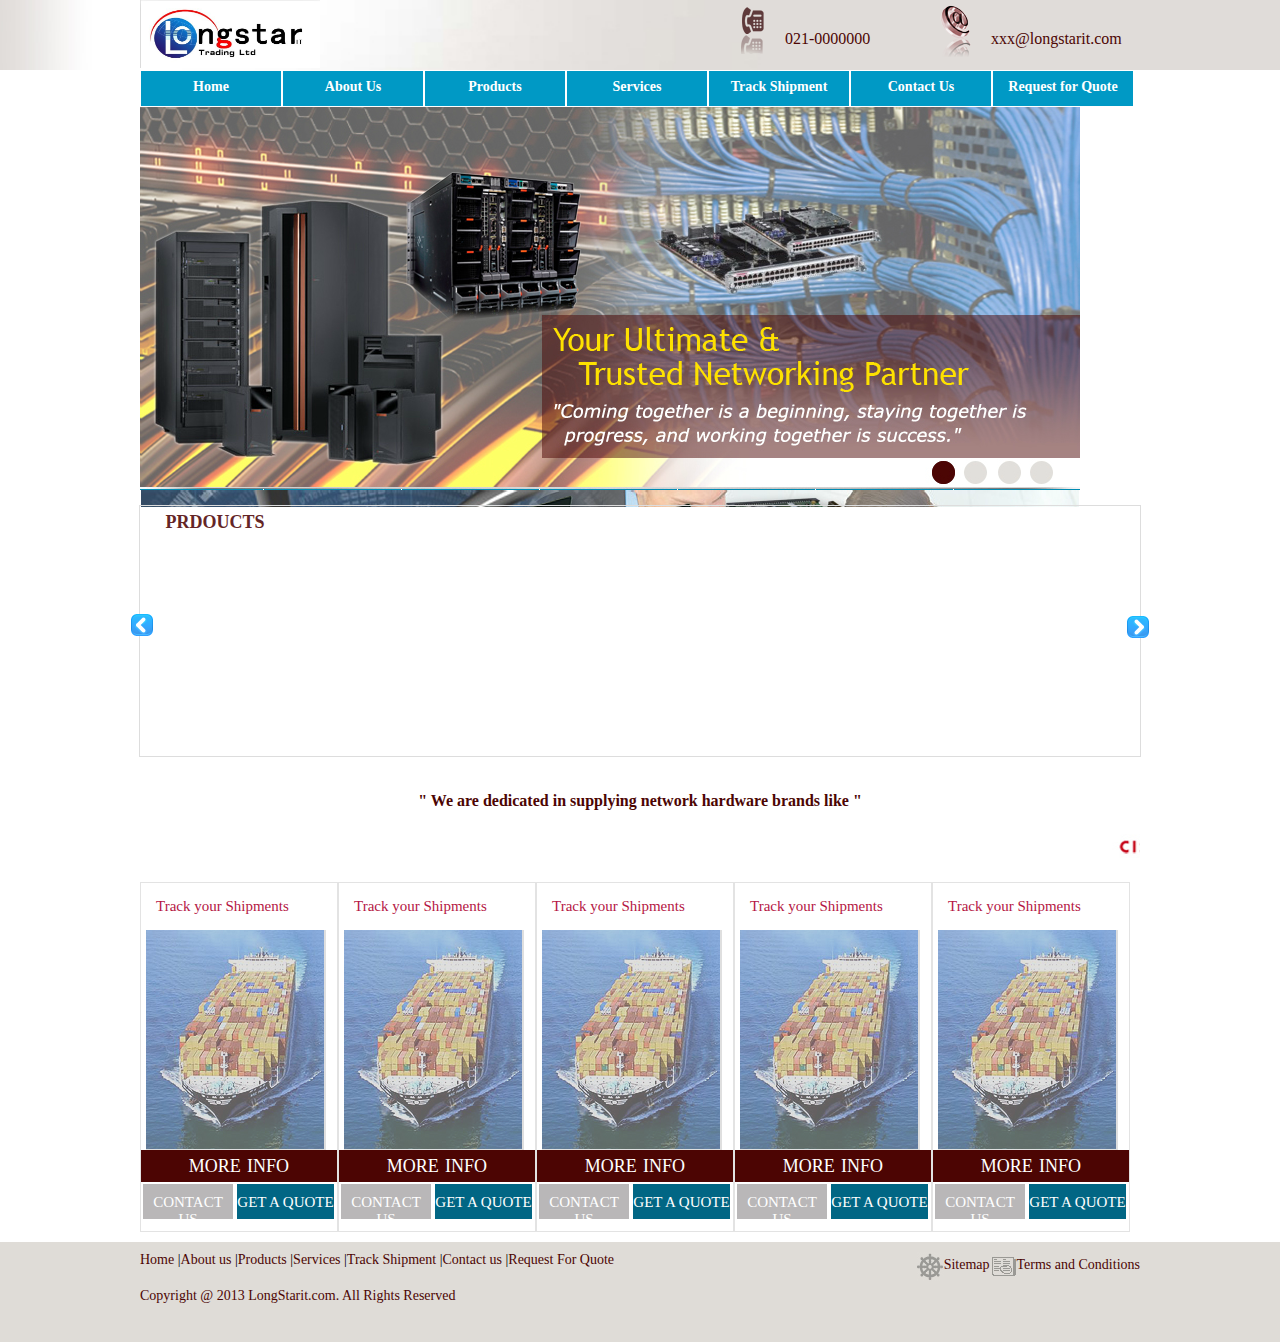
<file: 其它/longstarit/index.html>
<!DOCTYPE html PUBLIC "-//W3C//DTD XHTML 1.0 Transitional//EN" "http://www.w3.org/TR/xhtml1/DTD/xhtml1-transitional.dtd">
<html>
<head>
	<title>LongStarit</title>
	<script type="text/javascript" src="http://www.jsfoot.com/skin/js/jquery.1.4.2-min.js">
	</script>
	<script src="http://www.update8.com/js_img/4-14/images/jquery.iFadeSldie.pack.js">//ѹ�����ļ�
	</script>
	<script type="text/javascript" src="js/product.js"></script>
	<script type="text/javascript" src="js/show_image.js"></script>

	<link rel="stylesheet" type="text/css" href="index.css"/>

</head>
<body >
	<!--top�������-->
	<div class="top">
		<div class="top_midlle">
			<!--top����-logo���-->
			<div class="logo">
				<img src="image/logo.jpg"></img>
			</div>
			<!--top����-email���-->
			<div class="email">
				<img src="image/ico-email.png"></img>
				<span class="email_name">
					<a href="mailto:xxx@longstarit.com" >xxx@longstarit.com</a>
				</span>
			</div>
			<!--top����-moblie���-->
			<div class="moblie"">
				<img src="image/ico-mobile.png"></img>
				<span>
					021-0000000
				</span>
			</div>
		</div>
	</div>
	<!--�����������-->
	<div class="title">
		<ul>
			<li><a href="#">Home</a></li>
			<li><a href="company-profile.html">About Us</a>
				<ul>
                  <li><a href="company-profile.html">Company Profile- An Overview</a></li>
                  <li><a href="why-lnv.html">Why choose LNV? </a></li>
                  <li><a href="partners.html">Our Partners </a></li>
                </ul>
			</li>
			<li><a href="products.html">Products</a>
				 <ul>
                      <li><a href="products.html#aironet1250">Aironet 1250</a></li>
                      <li><a href="products.html#Aironet1550">Aironet 1550</a></li>
                      <li><a href="products.html#GBASE10">Cisco 10GBASE X2 Modules</a></li>
                      <li><a href="products.html#ASR9000">Cisco ASR 9000 Series</a></li>
                      <li><a href="products.html#Catalyst3560">Cisco Catalyst 3560 Series</a></li>
                      <li><a href="products.html#Catalyst3750">&Cisco Catalyst 3750 Series</a></li>
                      <li><a href="products.html#GLC-SX-MM">Cisco GLC-SX-MM</a></li>
                      <li><a href="products.html#Station7936">Cisco Unified IP Conference Station</a></li>
                      <li><a href="products.html#HWIC">HWIC-2FE</a></li>
                      <li><a href="products.html#KVM">KVM SWITCH</a></li>
                      <li><a href="products.html#SPA">SPA Cards</a></li>
                    </ul>
			</li>
			<li><a href="services.html">Services</a>
				<ul>
                      <li><a href="services.html#Hardware">Hardware Networking</a></li>
                      <li><a href="services.html#Infrastructure">Infrastructure Solutions</a></li>
                      <li><a href="services.html#Concept">Concept</a></li>
                      <li><a href="services.html#IT">IT Effectiveness</a></li>
                 </ul>

			</li>
			<li><a href="track-shipment.html">Track Shipment</a>	
			</li>
			<li><a href="contact.html">Contact Us</a>
				<ul>
					<li><a href="contact.html">Registered Office and Billing Address</a></li>
					<li><a href="rma.html">Return Merchandise Authorization</a></li>
					<li><a href="credit-app.html">Credit Application Form</a></li>
                </ul>
			</li>
			<li><a href="request-quote.html">Request for Quote</a></li>  
		</ul>	
	</div>
	<!--��Ʒչʾ���-->
	<div class="show">
		<div class="show_image">
		 <img src="image/show.png"></img>
		 <img src="image/show2.png"></img>
		 <img src="image/show3.png"></img>
		 <img src="image/show.png"></img>
		 <div class="show_image_num">
		 </div>
		</div>
		<div class="show_context">
		<!--ͼƬ����/����ͼƬ--> 
		</div>
	</div>
	<div class="prdoucts">
		<div class="products_name">
			prdoucts
		</div>
		<div id="previous"><img src="image/left.png"/></div>
			<div id="product">
				<div class="image_each">
					<a href="products.html" > <img src="image/aironet1250.jpg" width="178" height="212" border="0" /></a>
				</div>
				<div class="image_each">
					<a href="products.html" > <img src="image/aironet1250.jpg" width="178" height="212" border="0" /></a>
				</div>
				<div class="image_each">
					<a href="products.html" > <img src="image/aironet1250.jpg" width="178" height="212" border="0" /></a>
				</div>
				<div class="image_each">
					<a href="products.html" > <img src="image/aironet1250.jpg" width="178" height="212" border="0" /></a>
				</div>
				<div class="image_each">
					<a href="products.html" > <img src="image/aironet1250.jpg" width="178" height="212" border="0" /></a>
				</div>
				<div class="image_each">
					<a href="products.html" > <img src="image/aironet1250.jpg" width="178" height="212" border="0" /></a>
				</div>
				<div class="image_each">
					<a href="products.html" > <img src="image/aironet1250.jpg" width="178" height="212" border="0" /></a>
				</div>
				<div class="image_each">
					<a href="products.html" > <img src="image/aironet1250.jpg" width="178" height="212" border="0" /></a>
				</div>
				<div class="image_each">
					<a href="products.html" > <img src="image/aironet1250.jpg" width="178" height="212" border="0" /></a>
				</div>
				<div class="image_each">
					<a href="products.html" > <img src="image/aironet1250.jpg" width="178" height="212" border="0" /></a>
				</div>
				<div class="image_each">
					<a href="products.html" > <img src="image/aironet1250.jpg" width="178" height="212" border="0" /></a>
				</div>
			</div>
		<div id="next"><img src="image/right.png"/></div>
	</div>
	<!--������ʾ���-->
	<div class="font-show">
	" We are dedicated in supplying network hardware brands like "
	</div>
	<!--�����̼�logo���-->
    <div class="marquee_logs">
		<marquee behavior="alternate">
              <img src="image/logos.jpg"/>
		</marquee>
	</div>
	<!--�������-->
	<div class="services">
		<div class="service">
			<!--����-�������-->
			<div class="service_name">
			Track your Shipments
			</div>
			<!--����-ͼƬ���-->
			<div class="service_img">
				<img src="image/track-ship-hover.jpg"></img>
			</div>
			<div class="service_img_clarity ">
			</div>
			<!--����-��Ϣ���-->
			<div class="service_info">
				<a href="services.html" >more info</a>
			</div>
			<!--����-��ϵ���-->
			<div class="service_contact">
				<a href="contact.html" >CONTACT US</a>
			</div>
			<!--����-�������-->
			<div class="service_quote">
				<a href="request-quote.html" >GET A QUOTE</a>
			</div>
	    </div>
		<div class="service">
			<!--����-�������-->
			<div class="service_name">
			Track your Shipments
			</div>
			<!--����-ͼƬ���-->
			<div class="service_img">
				<img src="image/track-ship-hover.jpg"></img>
			</div>
			<div class="service_img_clarity ">
			</div>
			<!--����-��Ϣ���-->
			<div class="service_info">
				<a href="services.html" >more info</a>
			</div>
			<!--����-��ϵ���-->
			<div class="service_contact">
				<a href="contact.html" >CONTACT US</a>
			</div>
			<!--����-�������-->
			<div class="service_quote">
				<a href="request-quote.html" >GET A QUOTE</a>
			</div>
	    </div>
		<div class="service">
			<!--����-�������-->
			<div class="service_name">
			Track your Shipments
			</div>
			<!--����-ͼƬ���-->
			<div class="service_img">
				<img src="image/track-ship-hover.jpg"></img>
			</div>
			<div class="service_img_clarity ">
			</div>
			<!--����-��Ϣ���-->
			<div class="service_info">
				<a href="services.html" >more info</a>
			</div>
			<!--����-��ϵ���-->
			<div class="service_contact">
				<a href="contact.html" >CONTACT US</a>
			</div>
			<!--����-�������-->
			<div class="service_quote">
				<a href="request-quote.html" >GET A QUOTE</a>
			</div>
	    </div>
		<div class="service">
			<!--����-�������-->
			<div class="service_name">
			Track your Shipments
			</div>
			<!--����-ͼƬ���-->
			<div class="service_img">
				<img src="image/track-ship-hover.jpg"></img>
			</div>
			<div class="service_img_clarity ">
			</div>
			<!--����-��Ϣ���-->
			<div class="service_info">
				<a href="services.html" >more info</a>
			</div>
			<!--����-��ϵ���-->
			<div class="service_contact">
				<a href="contact.html" >CONTACT US</a>
			</div>
			<!--����-�������-->
			<div class="service_quote">
				<a href="request-quote.html" >GET A QUOTE</a>
			</div>
	    </div>
		<div class="service">
			<!--����-�������-->
			<div class="service_name">
			Track your Shipments
			</div>
			<!--����-ͼƬ���-->
			<div class="service_img">
				<img src="image/track-ship-hover.jpg"></img>
			</div>
			<div class="service_img_clarity ">
			</div>
			<!--����-��Ϣ���-->
			<div class="service_info">
				<a href="services.html" >more info</a>
			</div>
			<!--����-��ϵ���-->
			<div class="service_contact">
				<a href="contact.html" >CONTACT US</a>
			</div>
			<!--����-�������-->
			<div class="service_quote">
				<a href="request-quote.html" >GET A QUOTE</a>
			</div>
	    </div>
		
	</div>
	<div class="foot">
		<div class="footer">
			<ul class="footer_title">
				<li><a href="index.html" class="footer2">Home</a> |</li>
				<li> <a href="company-profile.html" class="footer2"> About us</a> |</li>
				<li><a href="products.html" class="footer2"> Products</a> |</li>
				<li><a href="services.html" class="footer2"> Services</a> |</li>
				<li><a href="track-shipment.html" class="footer2"> Track Shipment</a> |</li>
				<li><a href="contact.html" class="footer2"> Contact us </a> |</li>
				<li><a href="request-quote.html" class="footer2"> Request For Quote</a></li>			  
			</ul>
			<ul class="footer_map">
				<li><img src="image/ico-sitemap.jpg"></img><a href="sitemap.html" class="footer2">Sitemap</a></li>
				<li><img src="image/ico-terms.jpg"></img><a href="terms.html" class="footer2">Terms and Conditions</a></li>			  
			</ul>
			<span class="copyright">
				Copyright @ 2013 LongStarit.com. All Rights Reserved
			</span>
		</div>
	</div>
</body>
</html>
</file>
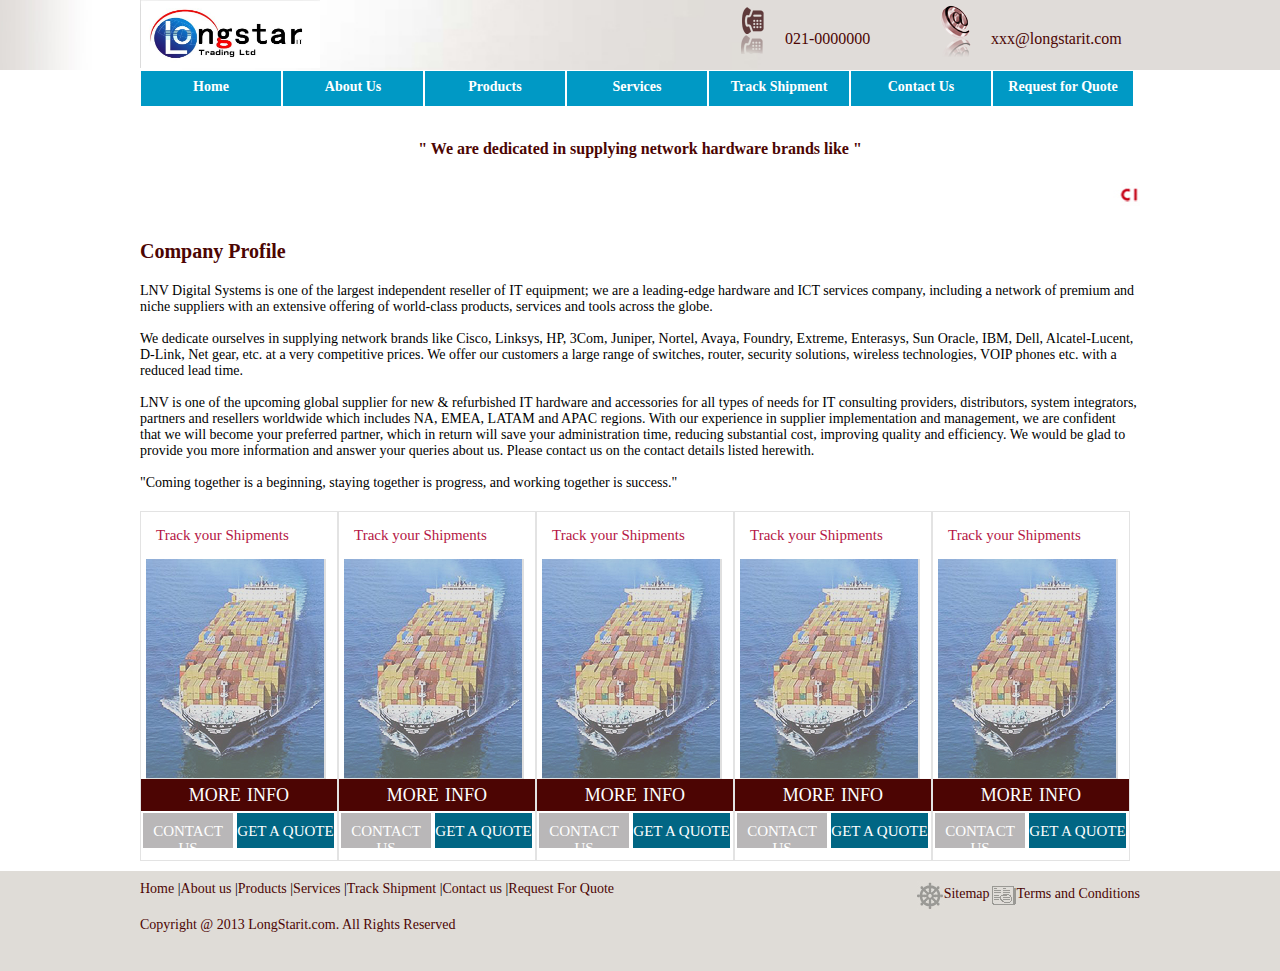
<file: 其它/longstarit/company-profile.html>
<!DOCTYPE html PUBLIC "-//W3C//DTD XHTML 1.0 Transitional//EN" "http://www.w3.org/TR/xhtml1/DTD/xhtml1-transitional.dtd">

<html>
<head>
	<title>LongStarit</title>
	<link rel="stylesheet" type="text/css" href="index.css"/>
</head>
<body >
	<!--top�������-->
	<div class="top">
		<div class="top_midlle">
			<!--top����-logo���-->
			<div class="logo">
				<img src="image/logo.jpg"></img>
			</div>
			<!--top����-email���-->
			<div class="email">
				<img src="image/ico-email.png"></img>
				<span class="email_name">
					xxx@longstarit.com
				</span>
			</div>
			<!--top����-moblie���-->
			<div class="moblie"">
				<img src="image/ico-mobile.png"></img>
				<span>
					021-0000000
				</span>
			</div>
		</div>
	</div>
	<!--�����������-->
	<div class="title">
		<ul>
			<li><a href="index.html">Home</a></li>
			<li><a href="company-profile.html">About Us</a>
				<ul>
                  <li><a href="company-profile.html">Company Profile- An Overview</a></li>
                  <li><a href="why-lnv.html">Why choose LNV? </a></li>
                  <li><a href="partners.html">Our Partners </a></li>
                </ul>
			</li>
			<li><a href="products.html">Products</a>
				 <ul>
                      <li><a href="products.html#aironet1250">Aironet 1250</a></li>
                      <li><a href="products.html#Aironet1550">Aironet 1550</a></li>
                      <li><a href="products.html#GBASE10">Cisco 10GBASE X2 Modules</a></li>
                      <li><a href="products.html#ASR9000">Cisco ASR 9000 Series</a></li>
                      <li><a href="products.html#Catalyst3560">Cisco Catalyst 3560 Series</a></li>
                      <li><a href="products.html#Catalyst3750">&Cisco Catalyst 3750 Series</a></li>
                      <li><a href="products.html#GLC-SX-MM">Cisco GLC-SX-MM</a></li>
                      <li><a href="products.html#Station7936">Cisco Unified IP Conference Station</a></li>
                      <li><a href="products.html#HWIC">HWIC-2FE</a></li>
                      <li><a href="products.html#KVM">KVM SWITCH</a></li>
                      <li><a href="products.html#SPA">SPA Cards</a></li>
                    </ul>
			</li>
			<li><a href="services.html">Services</a>
				<ul>
                      <li><a href="services.html#Hardware">Hardware Networking</a></li>
                      <li><a href="services.html#Hardware">Infrastructure Solutions</a></li>
                      <li><a href="services.html#Concept">Concept</a></li>
                      <li><a href="services.html#IT">IT Effectiveness</a></li>
                 </ul>

			</li>
			<li><a href="track-shipment.html">Track Shipment</a>	
			</li>
			<li><a href="contact.html">Contact Us</a>
				<ul>
					<li><a href="contact.html">Registered Office and Billing Address</a></li>
					<li><a href="rma.html">Return Merchandise Authorization</a></li>
					<li><a href="credit-app.html">Credit Application Form</a></li>
                </ul>
			</li>
			<li><a href="request-quote.html">Request for Quote</a></li>  
		</ul>	
	</div>
	
	<!--������ʾ���-->
	<div class="font-show">
	" We are dedicated in supplying network hardware brands like "
	</div>
	<!--�����̼�logo���-->
    <div class="marquee_logs">
		<marquee behavior="alternate">
              <img src="image/logos.jpg"/>
		</marquee>
	</div>
	<div class="company-profile">
		<span >
		  Company Profile
		</span>
		<div class="title_context_context">
		LNV Digital Systems is one of the largest independent reseller of IT equipment; we are a leading-edge hardware and ICT services company, including a network of premium and niche suppliers with an extensive offering of world-class products, services and tools across the globe.
		</br></br>
		We dedicate ourselves in supplying network brands like Cisco, Linksys, HP, 3Com, Juniper, Nortel, Avaya, Foundry, Extreme, Enterasys, Sun Oracle, IBM, Dell, Alcatel-Lucent, D-Link, Net gear, etc. at a very competitive prices. We offer our customers a large range of switches, router, security solutions, wireless technologies, VOIP phones etc. with a reduced lead time. 
		</br></br>
		LNV is one of the upcoming global supplier for new & refurbished IT hardware and accessories for all types of needs for IT consulting providers, distributors, system integrators, partners and resellers worldwide which includes NA, EMEA, LATAM and APAC regions. With our experience in supplier implementation and management, we are confident that we will become your preferred partner, which in return will save your administration time, reducing substantial cost, improving quality and efficiency.
		We would be glad to provide you more information and answer your queries about us. Please contact us on the contact details listed herewith.
		</br></br>
		"Coming together is a beginning, staying together is progress, and working together is success."
		</div>
	</div>


	<!--�������-->
	<div class="services">
		<div class="service">
			<!--����-�������-->
			<div class="service_name">
			Track your Shipments
			</div>
			<!--����-ͼƬ���-->
			<div class="service_img">
				<img src="image/track-ship-hover.jpg"></img>
			</div>
			<div class="service_img_clarity ">
			</div>
			<!--����-��Ϣ���-->
			<div class="service_info">
				<a href="services.html" >more info</a>
			</div>
			<!--����-��ϵ���-->
			<div class="service_contact">
				<a href="contact.html" >CONTACT US</a>
			</div>
			<!--����-�������-->
			<div class="service_quote">
				<a href="request-quote.html" >GET A QUOTE</a>
			</div>
	    </div>
		<div class="service">
			<!--����-�������-->
			<div class="service_name">
			Track your Shipments
			</div>
			<!--����-ͼƬ���-->
			<div class="service_img">
				<img src="image/track-ship-hover.jpg"></img>
			</div>
			<div class="service_img_clarity ">
			</div>
			<!--����-��Ϣ���-->
			<div class="service_info">
				<a href="services.html" >more info</a>
			</div>
			<!--����-��ϵ���-->
			<div class="service_contact">
				<a href="contact.html" >CONTACT US</a>
			</div>
			<!--����-�������-->
			<div class="service_quote">
				<a href="request-quote.html" >GET A QUOTE</a>
			</div>
	    </div>
		<div class="service">
			<!--����-�������-->
			<div class="service_name">
			Track your Shipments
			</div>
			<!--����-ͼƬ���-->
			<div class="service_img">
				<img src="image/track-ship-hover.jpg"></img>
			</div>
			<div class="service_img_clarity ">
			</div>
			<!--����-��Ϣ���-->
			<div class="service_info">
				<a href="services.html" >more info</a>
			</div>
			<!--����-��ϵ���-->
			<div class="service_contact">
				<a href="contact.html" >CONTACT US</a>
			</div>
			<!--����-�������-->
			<div class="service_quote">
				<a href="request-quote.html" >GET A QUOTE</a>
			</div>
	    </div>
		<div class="service">
			<!--����-�������-->
			<div class="service_name">
			Track your Shipments
			</div>
			<!--����-ͼƬ���-->
			<div class="service_img">
				<img src="image/track-ship-hover.jpg"></img>
			</div>
			<div class="service_img_clarity ">
			</div>
			<!--����-��Ϣ���-->
			<div class="service_info">
				<a href="services.html" >more info</a>
			</div>
			<!--����-��ϵ���-->
			<div class="service_contact">
				<a href="contact.html" >CONTACT US</a>
			</div>
			<!--����-�������-->
			<div class="service_quote">
				<a href="request-quote.html" >GET A QUOTE</a>
			</div>
	    </div>
		<div class="service">
			<!--����-�������-->
			<div class="service_name">
			Track your Shipments
			</div>
			<!--����-ͼƬ���-->
			<div class="service_img">
				<img src="image/track-ship-hover.jpg"></img>
			</div>
			<div class="service_img_clarity ">
			</div>
			<!--����-��Ϣ���-->
			<div class="service_info">
				<a href="services.html" >more info</a>
			</div>
			<!--����-��ϵ���-->
			<div class="service_contact">
				<a href="contact.html" >CONTACT US</a>
			</div>
			<!--����-�������-->
			<div class="service_quote">
				<a href="request-quote.html" >GET A QUOTE</a>
			</div>
	    </div>
		
	</div>
	</div>
	<div class="foot">
		<div class="footer">
			<ul class="footer_title">
				<li><a href="index.html" class="footer2">Home</a> |</li>
				<li> <a href="company-profile.html" class="footer2"> About us</a> |</li>
				<li><a href="products.html" class="footer2"> Products</a> |</li>
				<li><a href="services.html" class="footer2"> Services</a> |</li>
				<li><a href="track-shipment.html" class="footer2"> Track Shipment</a> |</li>
				<li><a href="contact.html" class="footer2"> Contact us </a> |</li>
				<li><a href="request-quote.html" class="footer2"> Request For Quote</a></li>			  
			</ul>
			<ul class="footer_map">
				<li><img src="image/ico-sitemap.jpg"></img><a href="sitemap.html" class="footer2">Sitemap</a></li>
				<li><img src="image/ico-terms.jpg"></img><a href="terms.html" class="footer2">Terms and Conditions</a></li>			  
			</ul>
			<span class="copyright">
				Copyright @ 2013 LongStarit.com. All Rights Reserved
			</span>
		</div>
	</div>
</body>
</html>
</file>
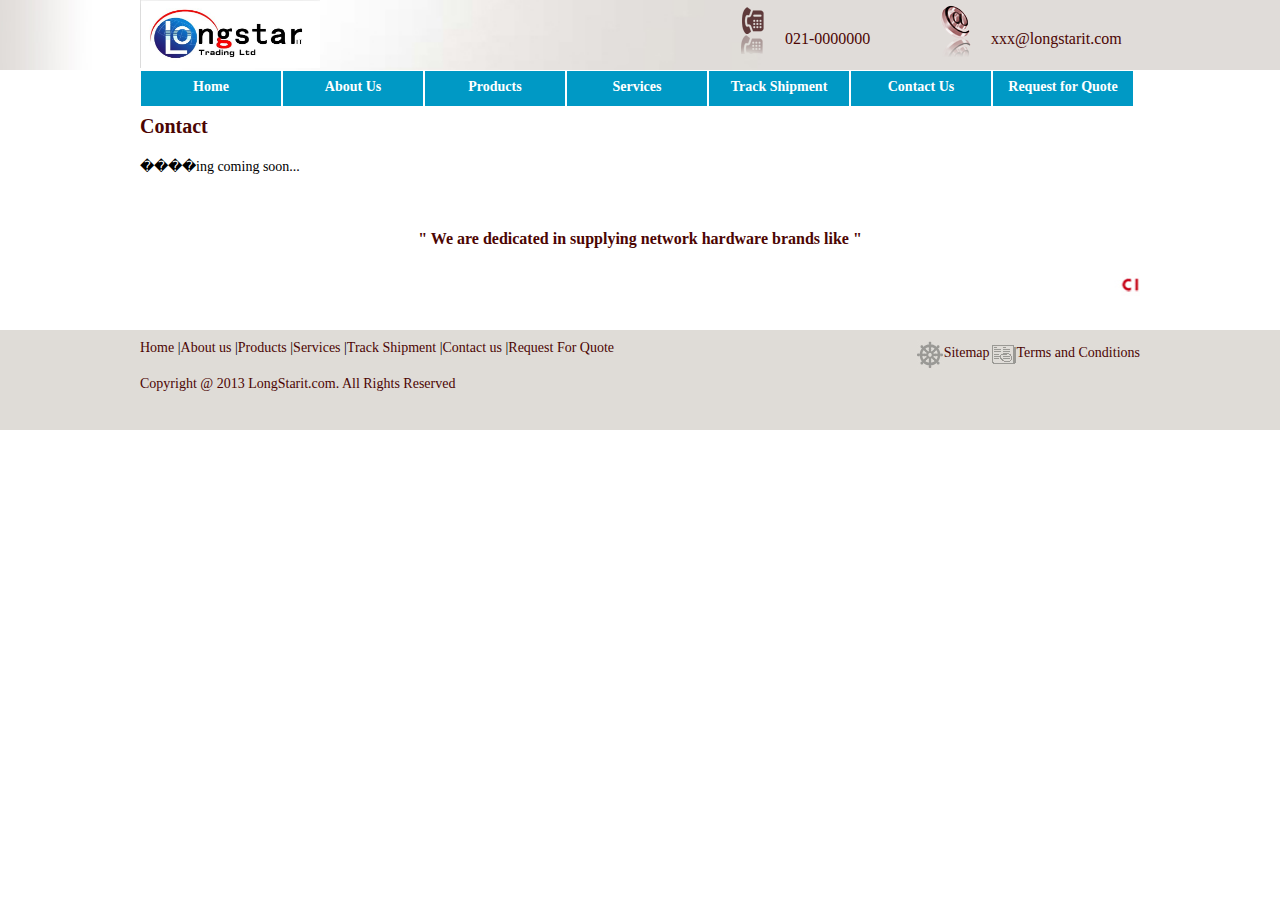
<file: 其它/longstarit/contact.html>
<!DOCTYPE html PUBLIC "-//W3C//DTD XHTML 1.0 Transitional//EN" "http://www.w3.org/TR/xhtml1/DTD/xhtml1-transitional.dtd">

<html>
<head>
	<title>LongStarit</title>
	<link rel="stylesheet" type="text/css" href="index.css"/>
</head>
<body >
	<!--top�������-->
	<div class="top">
		<div class="top_midlle">
			<!--top����-logo���-->
			<div class="logo">
				<img src="image/logo.jpg"></img>
			</div>
			<!--top����-email���-->
			<div class="email">
				<img src="image/ico-email.png"></img>
				<span class="email_name">
					xxx@longstarit.com
				</span>
			</div>
			<!--top����-moblie���-->
			<div class="moblie"">
				<img src="image/ico-mobile.png"></img>
				<span>
					021-0000000
				</span>
			</div>
		</div>
	</div>
	<!--�����������-->
	<div class="title">
		<ul>
			<li><a href="index.html">Home</a></li>
			<li><a href="company-profile.html">About Us</a>
				<ul>
                  <li><a href="company-profile.html">Company Profile- An Overview</a></li>
                  <li><a href="why-lnv.html">Why choose LNV? </a></li>
                  <li><a href="partners.html">Our Partners </a></li>
                </ul>
			</li>
			<li><a href="products.html">Products</a>
				 <ul>
                      <li><a href="products.html#aironet1250">Aironet 1250</a></li>
                      <li><a href="products.html#Aironet1550">Aironet 1550</a></li>
                      <li><a href="products.html#GBASE10">Cisco 10GBASE X2 Modules</a></li>
                      <li><a href="products.html#ASR9000">Cisco ASR 9000 Series</a></li>
                      <li><a href="products.html#Catalyst3560">Cisco Catalyst 3560 Series</a></li>
                      <li><a href="products.html#Catalyst3750">&Cisco Catalyst 3750 Series</a></li>
                      <li><a href="products.html#GLC-SX-MM">Cisco GLC-SX-MM</a></li>
                      <li><a href="products.html#Station7936">Cisco Unified IP Conference Station</a></li>
                      <li><a href="products.html#HWIC">HWIC-2FE</a></li>
                      <li><a href="products.html#KVM">KVM SWITCH</a></li>
                      <li><a href="products.html#SPA">SPA Cards</a></li>
                    </ul>
			</li>
			<li><a href="services.html">Services</a>
				<ul>
                      <li><a href="services.html#Hardware">Hardware Networking</a></li>
                      <li><a href="services.html#Hardware">Infrastructure Solutions</a></li>
                      <li><a href="services.html#Concept">Concept</a></li>
                      <li><a href="services.html#IT">IT Effectiveness</a></li>
                 </ul>

			</li>
			<li><a href="track-shipment.html">Track Shipment</a>	
			</li>
			<li><a href="contact.html">Contact Us</a>
				<ul>
					<li><a href="contact.html">Registered Office and Billing Address</a></li>
					<li><a href="rma.html">Return Merchandise Authorization</a></li>
					<li><a href="credit-app.html">Credit Application Form</a></li>
                </ul>
			</li>
			<li><a href="request-quote.html">Request for Quote</a></li>  
		</ul>	
	</div>
	<div class="contact">
		<span >
		  Contact
		</span>
		<div class="title_context_context">
		����ing	coming soon...
		</div>
	</div>
	<!--������ʾ���-->
	<div class="font-show">
	" We are dedicated in supplying network hardware brands like "
	</div>
	<!--�����̼�logo���-->
    <div class="marquee_logs">
		<marquee behavior="alternate">
              <img src="image/logos.jpg"/>
		</marquee>
	</div>



	
	<div class="foot">
		<div class="footer">
			<ul class="footer_title">
				<li><a href="index.html" class="footer2">Home</a> |</li>
				<li> <a href="company-profile.html" class="footer2"> About us</a> |</li>
				<li><a href="products.html" class="footer2"> Products</a> |</li>
				<li><a href="services.html" class="footer2"> Services</a> |</li>
				<li><a href="track-shipment.html" class="footer2"> Track Shipment</a> |</li>
				<li><a href="contact.html" class="footer2"> Contact us </a> |</li>
				<li><a href="request-quote.html" class="footer2"> Request For Quote</a></li>			  
			</ul>
			<ul class="footer_map">
				<li><img src="image/ico-sitemap.jpg"></img><a href="sitemap.html" class="footer2">Sitemap</a></li>
				<li><img src="image/ico-terms.jpg"></img><a href="terms.html" class="footer2">Terms and Conditions</a></li>			  
			</ul>
			<span class="copyright">
				Copyright @ 2013 LongStarit.com. All Rights Reserved
			</span>
		</div>
	</div>
</body>
</html>
</file>
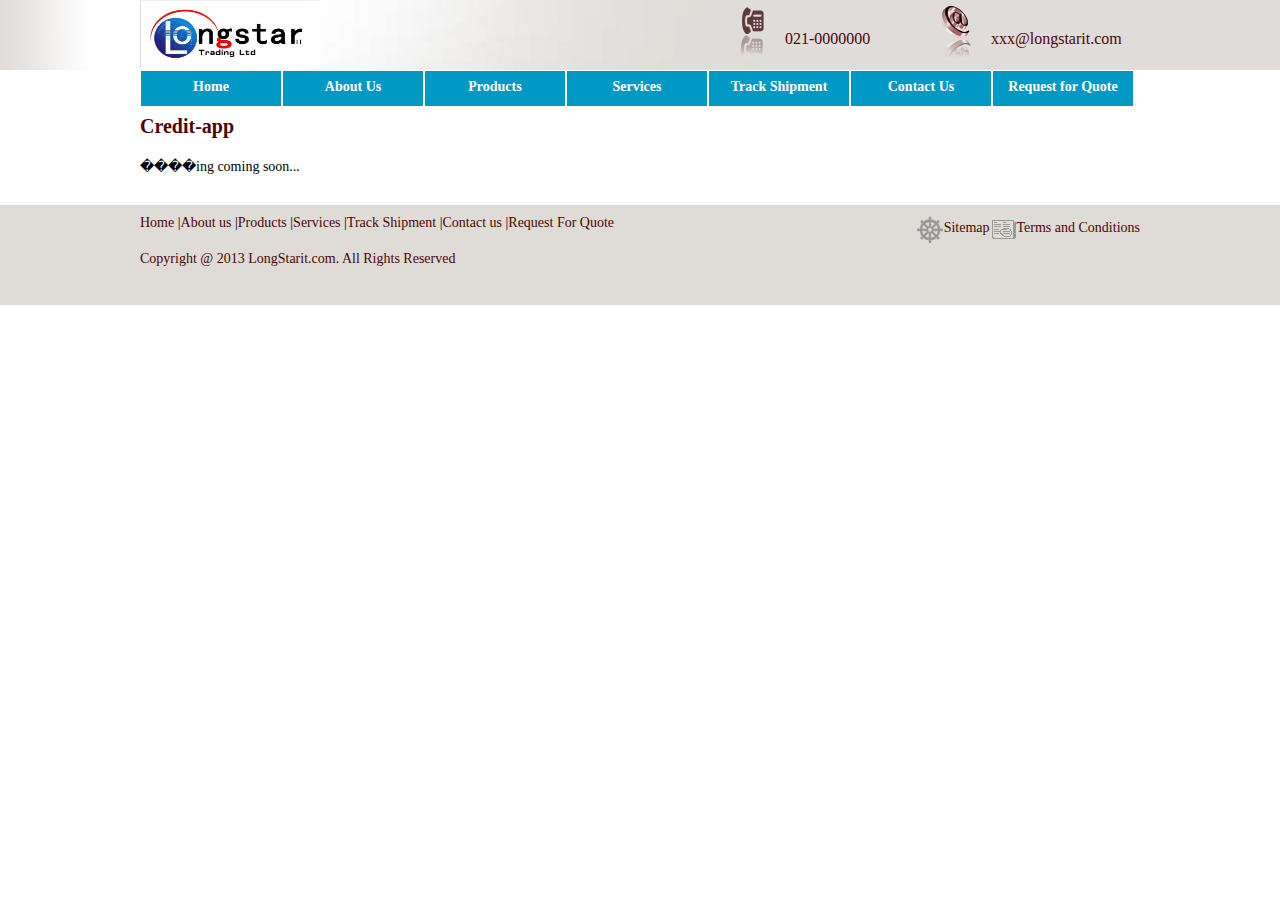
<file: 其它/longstarit/credit-app.html>
<!DOCTYPE html PUBLIC "-//W3C//DTD XHTML 1.0 Transitional//EN" "http://www.w3.org/TR/xhtml1/DTD/xhtml1-transitional.dtd">

<html>
<head>
	<title>LongStarit</title>
	<link rel="stylesheet" type="text/css" href="index.css"/>
</head>
<body >
	<!--top�������-->
	<div class="top">
		<div class="top_midlle">
			<!--top����-logo���-->
			<div class="logo">
				<img src="image/logo.jpg"></img>
			</div>
			<!--top����-email���-->
			<div class="email">
				<img src="image/ico-email.png"></img>
				<span class="email_name">
					xxx@longstarit.com
				</span>
			</div>
			<!--top����-moblie���-->
			<div class="moblie"">
				<img src="image/ico-mobile.png"></img>
				<span>
					021-0000000
				</span>
			</div>
		</div>
	</div>
	<!--�����������-->
	<div class="title">
		<ul>
			<li><a href="index.html">Home</a></li>
			<li><a href="company-profile.html">About Us</a>
				<ul>
                  <li><a href="company-profile.html">Company Profile- An Overview</a></li>
                  <li><a href="why-lnv.html">Why choose LNV? </a></li>
                  <li><a href="partners.html">Our Partners </a></li>
                </ul>
			</li>
			<li><a href="products.html">Products</a>
				 <ul>
                      <li><a href="products.html#aironet1250">Aironet 1250</a></li>
                      <li><a href="products.html#Aironet1550">Aironet 1550</a></li>
                      <li><a href="products.html#GBASE10">Cisco 10GBASE X2 Modules</a></li>
                      <li><a href="products.html#ASR9000">Cisco ASR 9000 Series</a></li>
                      <li><a href="products.html#Catalyst3560">Cisco Catalyst 3560 Series</a></li>
                      <li><a href="products.html#Catalyst3750">&Cisco Catalyst 3750 Series</a></li>
                      <li><a href="products.html#GLC-SX-MM">Cisco GLC-SX-MM</a></li>
                      <li><a href="products.html#Station7936">Cisco Unified IP Conference Station</a></li>
                      <li><a href="products.html#HWIC">HWIC-2FE</a></li>
                      <li><a href="products.html#KVM">KVM SWITCH</a></li>
                      <li><a href="products.html#SPA">SPA Cards</a></li>
                    </ul>
			</li>
			<li><a href="services.html">Services</a>
				<ul>
                      <li><a href="services.html#Hardware">Hardware Networking</a></li>
                      <li><a href="services.html#Hardware">Infrastructure Solutions</a></li>
                      <li><a href="services.html#Concept">Concept</a></li>
                      <li><a href="services.html#IT">IT Effectiveness</a></li>
                 </ul>

			</li>
			<li><a href="track-shipment.html">Track Shipment</a>	
			</li>
			<li><a href="contact.html">Contact Us</a>
				<ul>
					<li><a href="contact.html">Registered Office and Billing Address</a></li>
					<li><a href="rma.html">Return Merchandise Authorization</a></li>
					<li><a href="credit-app.html">Credit Application Form</a></li>
                </ul>
			</li>
			<li><a href="request-quote.html">Request for Quote</a></li>  
		</ul>	
	</div>
	<div class="credit-app">
		<span >
		  Credit-app
		</span>
		<div class="title_context_context">
		����ing	coming soon...
		</div>
	</div>
	


	
	<div class="foot">
		<div class="footer">
			<ul class="footer_title">
				<li><a href="index.html" class="footer2">Home</a> |</li>
				<li> <a href="company-profile.html" class="footer2"> About us</a> |</li>
				<li><a href="products.html" class="footer2"> Products</a> |</li>
				<li><a href="services.html" class="footer2"> Services</a> |</li>
				<li><a href="track-shipment.html" class="footer2"> Track Shipment</a> |</li>
				<li><a href="contact.html" class="footer2"> Contact us </a> |</li>
				<li><a href="request-quote.html" class="footer2"> Request For Quote</a></li>			  
			</ul>
			<ul class="footer_map">
				<li><img src="image/ico-sitemap.jpg"></img><a href="sitemap.html" class="footer2">Sitemap</a></li>
				<li><img src="image/ico-terms.jpg"></img><a href="terms.html" class="footer2">Terms and Conditions</a></li>			  
			</ul>
			<span class="copyright">
				Copyright @ 2013 LongStarit.com. All Rights Reserved
			</span>
		</div>
	</div>
</body>
</html>
</file>
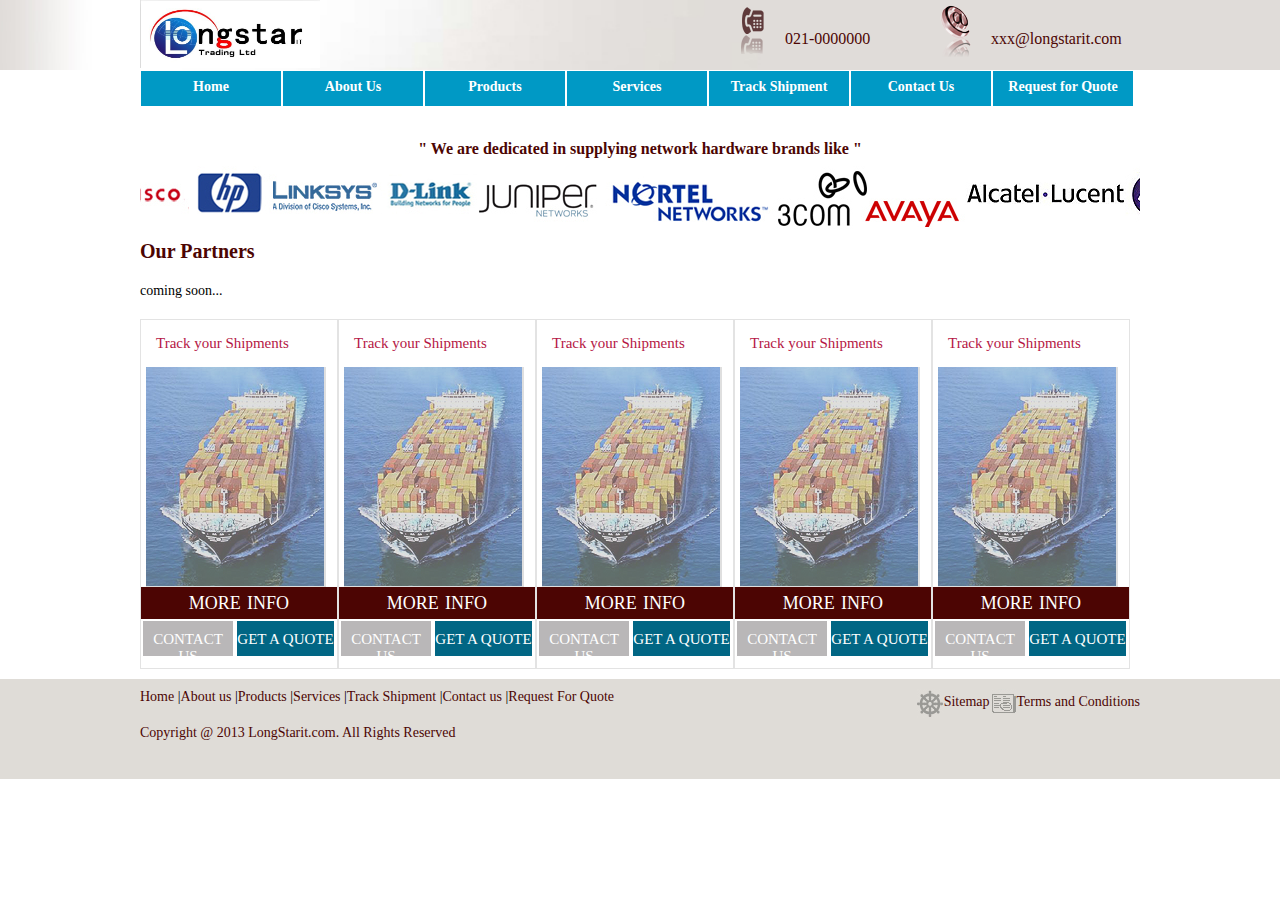
<file: 其它/longstarit/partners.html>
<!DOCTYPE html PUBLIC "-//W3C//DTD XHTML 1.0 Transitional//EN" "http://www.w3.org/TR/xhtml1/DTD/xhtml1-transitional.dtd">

<html>
<head>
	<title>LongStarit</title>
	<link rel="stylesheet" type="text/css" href="index.css"/>
</head>
<body >
	<!--top�������-->
	<div class="top">
		<div class="top_midlle">
			<!--top����-logo���-->
			<div class="logo">
				<img src="image/logo.jpg"></img>
			</div>
			<!--top����-email���-->
			<div class="email">
				<img src="image/ico-email.png"></img>
				<span class="email_name">
					xxx@longstarit.com
				</span>
			</div>
			<!--top����-moblie���-->
			<div class="moblie"">
				<img src="image/ico-mobile.png"></img>
				<span>
					021-0000000
				</span>
			</div>
		</div>
	</div>
	<!--�����������-->
	<div class="title">
		<ul>
			<li><a href="index.html">Home</a></li>
			<li><a href="company-profile.html">About Us</a>
				<ul>
                  <li><a href="company-profile.html">Company Profile- An Overview</a></li>
                  <li><a href="why-lnv.html">Why choose LNV? </a></li>
                  <li><a href="partners.html">Our Partners </a></li>
                </ul>
			</li>
			<li><a href="products.html">Products</a>
				 <ul>
                      <li><a href="products.html#aironet1250">Aironet 1250</a></li>
                      <li><a href="products.html#Aironet1550">Aironet 1550</a></li>
                      <li><a href="products.html#GBASE10">Cisco 10GBASE X2 Modules</a></li>
                      <li><a href="products.html#ASR9000">Cisco ASR 9000 Series</a></li>
                      <li><a href="products.html#Catalyst3560">Cisco Catalyst 3560 Series</a></li>
                      <li><a href="products.html#Catalyst3750">&Cisco Catalyst 3750 Series</a></li>
                      <li><a href="products.html#GLC-SX-MM">Cisco GLC-SX-MM</a></li>
                      <li><a href="products.html#Station7936">Cisco Unified IP Conference Station</a></li>
                      <li><a href="products.html#HWIC">HWIC-2FE</a></li>
                      <li><a href="products.html#KVM">KVM SWITCH</a></li>
                      <li><a href="products.html#SPA">SPA Cards</a></li>
                    </ul>
			</li>
			<li><a href="services.html">Services</a>
				<ul>
                      <li><a href="services.html#Hardware">Hardware Networking</a></li>
                      <li><a href="services.html#Hardware">Infrastructure Solutions</a></li>
                      <li><a href="services.html#Concept">Concept</a></li>
                      <li><a href="services.html#IT">IT Effectiveness</a></li>
                 </ul>

			</li>
			<li><a href="track-shipment.html">Track Shipment</a>	
			</li>
			<li><a href="contact.html">Contact Us</a>
				<ul>
					<li><a href="contact.html">Registered Office and Billing Address</a></li>
					<li><a href="rma.html">Return Merchandise Authorization</a></li>
					<li><a href="credit-app.html">Credit Application Form</a></li>
                </ul>
			</li>
			<li><a href="request-quote.html">Request for Quote</a></li>  
		</ul>	
	</div>
	
	<!--������ʾ���-->
	<div class="font-show">
	" We are dedicated in supplying network hardware brands like "
	</div>
	<!--�����̼�logo���-->
    <div class="marquee_logs">
		<marquee behavior="alternate">
              <img src="image/logos.jpg"/>
		</marquee>
	</div>
	<div class="partners">
		<span >
		  Our Partners
		</span>
		<div class="title_context_context">
			coming soon...
		</div>
	</div>


	<!--�������-->
	<div class="services">
		<div class="service">
			<!--����-�������-->
			<div class="service_name">
			Track your Shipments
			</div>
			<!--����-ͼƬ���-->
			<div class="service_img">
				<img src="image/track-ship-hover.jpg"></img>
			</div>
			<div class="service_img_clarity ">
			</div>
			<!--����-��Ϣ���-->
			<div class="service_info">
				<a href="services.html" >more info</a>
			</div>
			<!--����-��ϵ���-->
			<div class="service_contact">
				<a href="contact.html" >CONTACT US</a>
			</div>
			<!--����-�������-->
			<div class="service_quote">
				<a href="request-quote.html" >GET A QUOTE</a>
			</div>
	    </div>
		<div class="service">
			<!--����-�������-->
			<div class="service_name">
			Track your Shipments
			</div>
			<!--����-ͼƬ���-->
			<div class="service_img">
				<img src="image/track-ship-hover.jpg"></img>
			</div>
			<div class="service_img_clarity ">
			</div>
			<!--����-��Ϣ���-->
			<div class="service_info">
				<a href="services.html" >more info</a>
			</div>
			<!--����-��ϵ���-->
			<div class="service_contact">
				<a href="contact.html" >CONTACT US</a>
			</div>
			<!--����-�������-->
			<div class="service_quote">
				<a href="request-quote.html" >GET A QUOTE</a>
			</div>
	    </div>
		<div class="service">
			<!--����-�������-->
			<div class="service_name">
			Track your Shipments
			</div>
			<!--����-ͼƬ���-->
			<div class="service_img">
				<img src="image/track-ship-hover.jpg"></img>
			</div>
			<div class="service_img_clarity ">
			</div>
			<!--����-��Ϣ���-->
			<div class="service_info">
				<a href="services.html" >more info</a>
			</div>
			<!--����-��ϵ���-->
			<div class="service_contact">
				<a href="contact.html" >CONTACT US</a>
			</div>
			<!--����-�������-->
			<div class="service_quote">
				<a href="request-quote.html" >GET A QUOTE</a>
			</div>
	    </div>
		<div class="service">
			<!--����-�������-->
			<div class="service_name">
			Track your Shipments
			</div>
			<!--����-ͼƬ���-->
			<div class="service_img">
				<img src="image/track-ship-hover.jpg"></img>
			</div>
			<div class="service_img_clarity ">
			</div>
			<!--����-��Ϣ���-->
			<div class="service_info">
				<a href="services.html" >more info</a>
			</div>
			<!--����-��ϵ���-->
			<div class="service_contact">
				<a href="contact.html" >CONTACT US</a>
			</div>
			<!--����-�������-->
			<div class="service_quote">
				<a href="request-quote.html" >GET A QUOTE</a>
			</div>
	    </div>
		<div class="service">
			<!--����-�������-->
			<div class="service_name">
			Track your Shipments
			</div>
			<!--����-ͼƬ���-->
			<div class="service_img">
				<img src="image/track-ship-hover.jpg"></img>
			</div>
			<div class="service_img_clarity ">
			</div>
			<!--����-��Ϣ���-->
			<div class="service_info">
				<a href="services.html" >more info</a>
			</div>
			<!--����-��ϵ���-->
			<div class="service_contact">
				<a href="contact.html" >CONTACT US</a>
			</div>
			<!--����-�������-->
			<div class="service_quote">
				<a href="request-quote.html" >GET A QUOTE</a>
			</div>
	    </div>
		
	</div>
	<div class="foot">
		<div class="footer">
			<ul class="footer_title">
				<li><a href="index.html" class="footer2">Home</a> |</li>
				<li> <a href="company-profile.html" class="footer2"> About us</a> |</li>
				<li><a href="products.html" class="footer2"> Products</a> |</li>
				<li><a href="services.html" class="footer2"> Services</a> |</li>
				<li><a href="track-shipment.html" class="footer2"> Track Shipment</a> |</li>
				<li><a href="contact.html" class="footer2"> Contact us </a> |</li>
				<li><a href="request-quote.html" class="footer2"> Request For Quote</a></li>			  
			</ul>
			<ul class="footer_map">
				<li><img src="image/ico-sitemap.jpg"></img><a href="sitemap.html" class="footer2">Sitemap</a></li>
				<li><img src="image/ico-terms.jpg"></img><a href="terms.html" class="footer2">Terms and Conditions</a></li>			  
			</ul>
			<span class="copyright">
				Copyright @ 2013 LongStarit.com. All Rights Reserved
			</span>
		</div>
	</div>
</body>
</html>
</file>
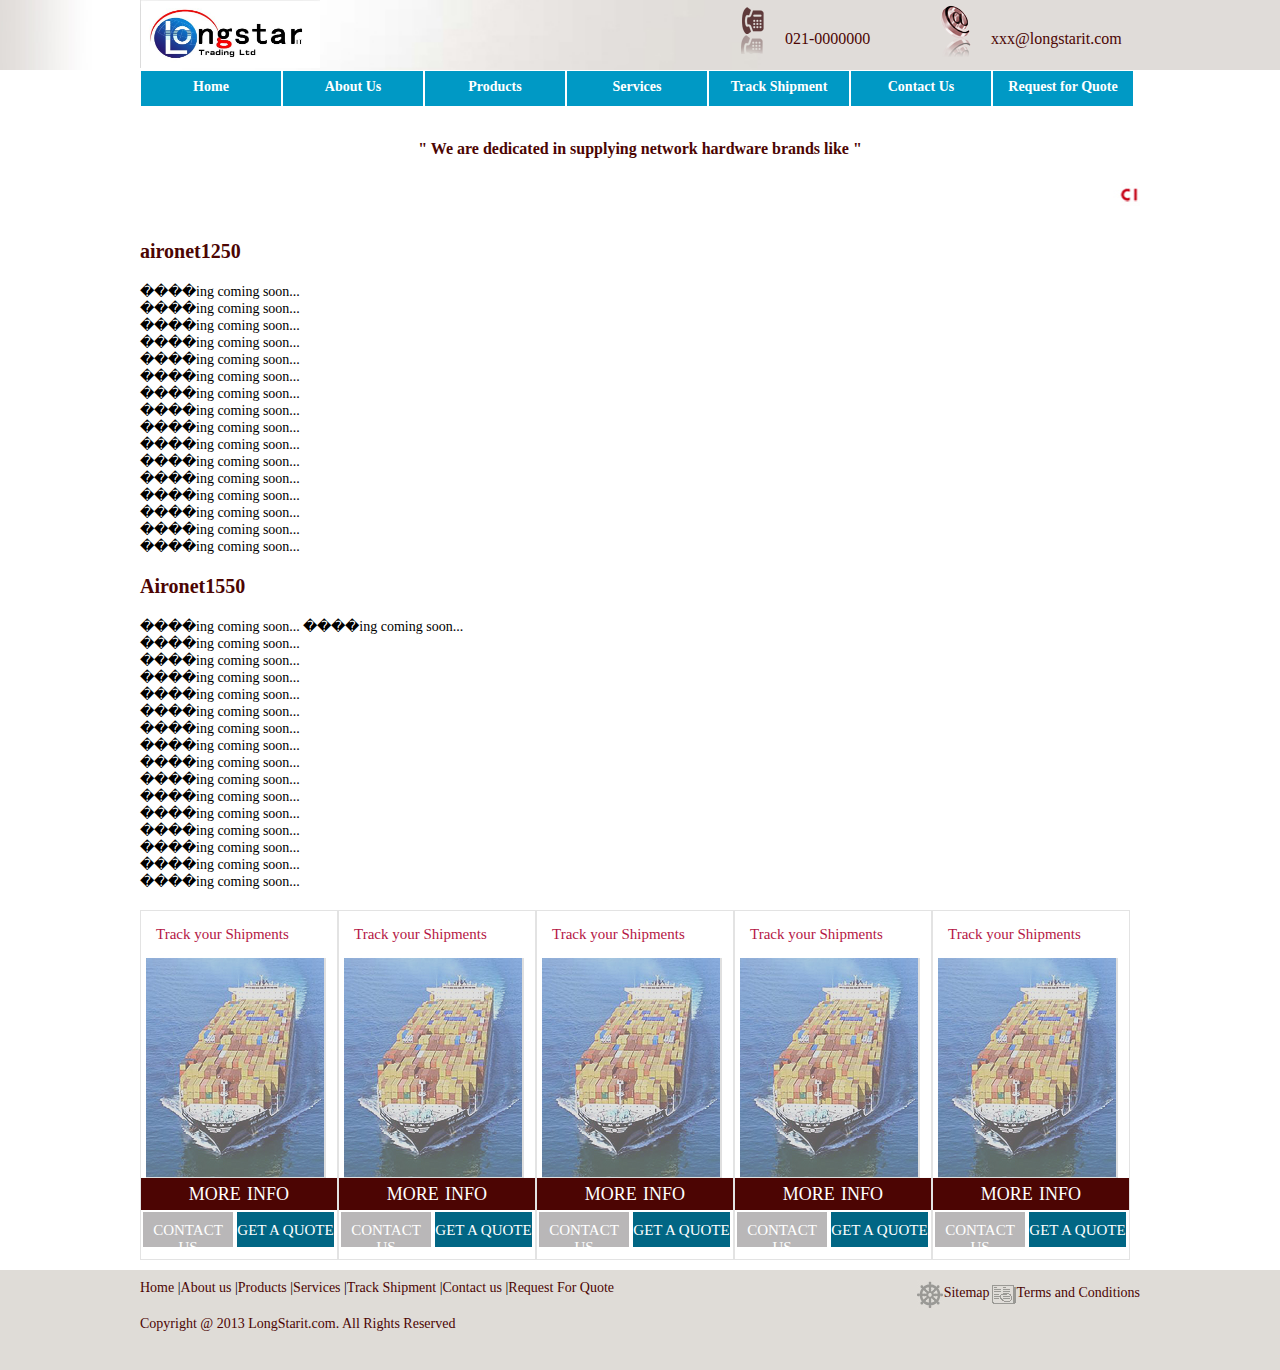
<file: 其它/longstarit/products.html>
<!DOCTYPE html PUBLIC "-//W3C//DTD XHTML 1.0 Transitional//EN" "http://www.w3.org/TR/xhtml1/DTD/xhtml1-transitional.dtd">

<html>
<head>
	<title>LongStarit</title>
	<link rel="stylesheet" type="text/css" href="index.css"/>
</head>
<body >
	<!--top�������-->
	<div class="top">
		<div class="top_midlle">
			<!--top����-logo���-->
			<div class="logo">
				<img src="image/logo.jpg"></img>
			</div>
			<!--top����-email���-->
			<div class="email">
				<img src="image/ico-email.png"></img>
				<span class="email_name">
					xxx@longstarit.com
				</span>
			</div>
			<!--top����-moblie���-->
			<div class="moblie"">
				<img src="image/ico-mobile.png"></img>
				<span>
					021-0000000
				</span>
			</div>
		</div>
	</div>
	<!--�����������-->
	<div class="title">
		<ul>
			<li><a href="index.html">Home</a></li>
			<li><a href="company-profile.html">About Us</a>
				<ul>
                  <li><a href="company-profile.html">Company Profile- An Overview</a></li>
                  <li><a href="why-lnv.html">Why choose LNV? </a></li>
                  <li><a href="partners.html">Our Partners </a></li>
                </ul>
			</li>
			<li><a href="products.html">Products</a>
				 <ul>
                      <li><a href="products.html#aironet1250">Aironet 1250</a></li>
                      <li><a href="products.html#Aironet1550">Aironet 1550</a></li>
                      <li><a href="products.html#GBASE10">Cisco 10GBASE X2 Modules</a></li>
                      <li><a href="products.html#ASR9000">Cisco ASR 9000 Series</a></li>
                      <li><a href="products.html#Catalyst3560">Cisco Catalyst 3560 Series</a></li>
                      <li><a href="products.html#Catalyst3750">&Cisco Catalyst 3750 Series</a></li>
                      <li><a href="products.html#GLC-SX-MM">Cisco GLC-SX-MM</a></li>
                      <li><a href="products.html#Station7936">Cisco Unified IP Conference Station</a></li>
                      <li><a href="products.html#HWIC">HWIC-2FE</a></li>
                      <li><a href="products.html#KVM">KVM SWITCH</a></li>
                      <li><a href="products.html#SPA">SPA Cards</a></li>
                    </ul>
			</li>
			<li><a href="services.html">Services</a>
				<ul>
                      <li><a href="services.html#Hardware">Hardware Networking</a></li>
                      <li><a href="services.html#Hardware">Infrastructure Solutions</a></li>
                      <li><a href="services.html#Concept">Concept</a></li>
                      <li><a href="services.html#IT">IT Effectiveness</a></li>
                 </ul>

			</li>
			<li><a href="track-shipment.html">Track Shipment</a>	
			</li>
			<li><a href="contact.html">Contact Us</a>
				<ul>
					<li><a href="contact.html">Registered Office and Billing Address</a></li>
					<li><a href="rma.html">Return Merchandise Authorization</a></li>
					<li><a href="credit-app.html">Credit Application Form</a></li>
                </ul>
			</li>
			<li><a href="request-quote.html">Request for Quote</a></li>  
		</ul>	
	</div>
	
	<!--������ʾ���-->
	<div class="font-show">
	" We are dedicated in supplying network hardware brands like "
	</div>
	<!--�����̼�logo���-->
    <div class="marquee_logs">
		<marquee behavior="alternate">
              <img src="image/logos.jpg"/>
		</marquee>
	</div>
	<div class="prouducts_context">
		<span id="aironet1250">
		  aironet1250
		</span>
		<div class="title_context_context">
		����ing	coming soon...</br>
		����ing	coming soon...</br>
		����ing	coming soon...</br>
		����ing	coming soon...</br>
		����ing	coming soon...</br>
		����ing	coming soon...</br>
		����ing	coming soon...</br>
		����ing	coming soon...</br>
		����ing	coming soon...</br>
		����ing	coming soon...</br>
		����ing	coming soon...</br>
		����ing	coming soon...</br>
		����ing	coming soon...</br>
		����ing	coming soon...</br>
		����ing	coming soon...</br>
		����ing	coming soon...</br>

		</div>
		<span id="Aironet1550">
		  Aironet1550
		</span>
		<div class="title_context_context">
		����ing	coming soon...
		����ing	coming soon...</br>
		����ing	coming soon...</br>
		����ing	coming soon...</br>
		����ing	coming soon...</br>
		����ing	coming soon...</br>
		����ing	coming soon...</br>
		����ing	coming soon...</br>
		����ing	coming soon...</br>
		����ing	coming soon...</br>
		����ing	coming soon...</br>
		����ing	coming soon...</br>
		����ing	coming soon...</br>
		����ing	coming soon...</br>
		����ing	coming soon...</br>
		����ing	coming soon...</br>
		����ing	coming soon...</br>
		</div>
	</div>


	<!--�������-->
	<div class="services">
		<div class="service">
			<!--����-�������-->
			<div class="service_name">
			Track your Shipments
			</div>
			<!--����-ͼƬ���-->
			<div class="service_img">
				<img src="image/track-ship-hover.jpg"></img>
			</div>
			<div class="service_img_clarity ">
			</div>
			<!--����-��Ϣ���-->
			<div class="service_info">
				<a href="services.html" >more info</a>
			</div>
			<!--����-��ϵ���-->
			<div class="service_contact">
				<a href="contact.html" >CONTACT US</a>
			</div>
			<!--����-�������-->
			<div class="service_quote">
				<a href="request-quote.html" >GET A QUOTE</a>
			</div>
	    </div>
		<div class="service">
			<!--����-�������-->
			<div class="service_name">
			Track your Shipments
			</div>
			<!--����-ͼƬ���-->
			<div class="service_img">
				<img src="image/track-ship-hover.jpg"></img>
			</div>
			<div class="service_img_clarity ">
			</div>
			<!--����-��Ϣ���-->
			<div class="service_info">
				<a href="services.html" >more info</a>
			</div>
			<!--����-��ϵ���-->
			<div class="service_contact">
				<a href="contact.html" >CONTACT US</a>
			</div>
			<!--����-�������-->
			<div class="service_quote">
				<a href="request-quote.html" >GET A QUOTE</a>
			</div>
	    </div>
		<div class="service">
			<!--����-�������-->
			<div class="service_name">
			Track your Shipments
			</div>
			<!--����-ͼƬ���-->
			<div class="service_img">
				<img src="image/track-ship-hover.jpg"></img>
			</div>
			<div class="service_img_clarity ">
			</div>
			<!--����-��Ϣ���-->
			<div class="service_info">
				<a href="services.html" >more info</a>
			</div>
			<!--����-��ϵ���-->
			<div class="service_contact">
				<a href="contact.html" >CONTACT US</a>
			</div>
			<!--����-�������-->
			<div class="service_quote">
				<a href="request-quote.html" >GET A QUOTE</a>
			</div>
	    </div>
		<div class="service">
			<!--����-�������-->
			<div class="service_name">
			Track your Shipments
			</div>
			<!--����-ͼƬ���-->
			<div class="service_img">
				<img src="image/track-ship-hover.jpg"></img>
			</div>
			<div class="service_img_clarity ">
			</div>
			<!--����-��Ϣ���-->
			<div class="service_info">
				<a href="services.html" >more info</a>
			</div>
			<!--����-��ϵ���-->
			<div class="service_contact">
				<a href="contact.html" >CONTACT US</a>
			</div>
			<!--����-�������-->
			<div class="service_quote">
				<a href="request-quote.html" >GET A QUOTE</a>
			</div>
	    </div>
		<div class="service">
			<!--����-�������-->
			<div class="service_name">
			Track your Shipments
			</div>
			<!--����-ͼƬ���-->
			<div class="service_img">
				<img src="image/track-ship-hover.jpg"></img>
			</div>
			<div class="service_img_clarity ">
			</div>
			<!--����-��Ϣ���-->
			<div class="service_info">
				<a href="services.html" >more info</a>
			</div>
			<!--����-��ϵ���-->
			<div class="service_contact">
				<a href="contact.html" >CONTACT US</a>
			</div>
			<!--����-�������-->
			<div class="service_quote">
				<a href="request-quote.html" >GET A QUOTE</a>
			</div>
	    </div>
		
	</div>
	<div class="foot">
		<div class="footer">
			<ul class="footer_title">
				<li><a href="index.html" class="footer2">Home</a> |</li>
				<li> <a href="company-profile.html" class="footer2"> About us</a> |</li>
				<li><a href="products.html" class="footer2"> Products</a> |</li>
				<li><a href="services.html" class="footer2"> Services</a> |</li>
				<li><a href="track-shipment.html" class="footer2"> Track Shipment</a> |</li>
				<li><a href="contact.html" class="footer2"> Contact us </a> |</li>
				<li><a href="request-quote.html" class="footer2"> Request For Quote</a></li>			  
			</ul>
			<ul class="footer_map">
				<li><img src="image/ico-sitemap.jpg"></img><a href="sitemap.html" class="footer2">Sitemap</a></li>
				<li><img src="image/ico-terms.jpg"></img><a href="terms.html" class="footer2">Terms and Conditions</a></li>			  
			</ul>
			<span class="copyright">
				Copyright @ 2013 LongStarit.com. All Rights Reserved
			</span>
		</div>
	</div>
</body>
</html>
</file>
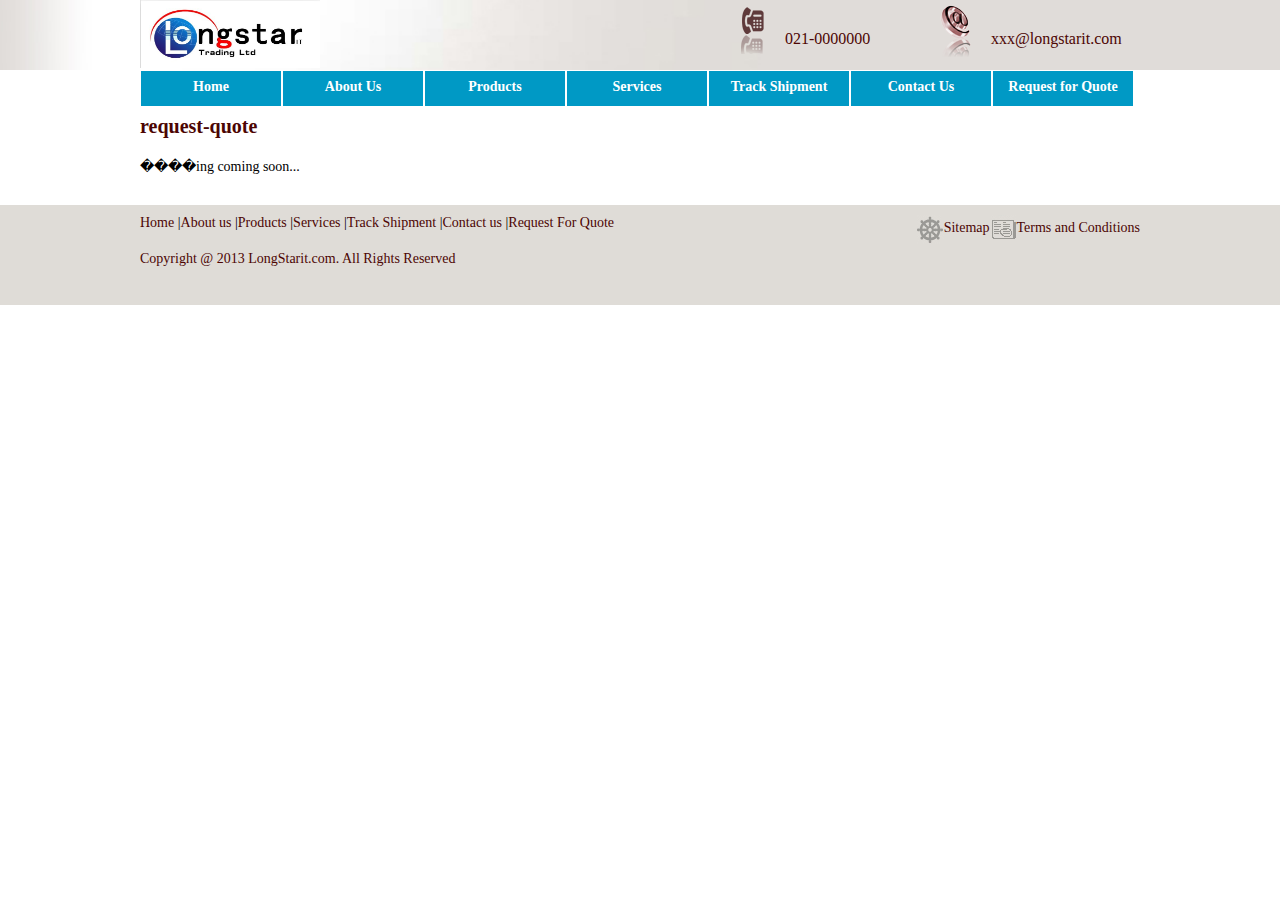
<file: 其它/longstarit/request-quote.html>
<!DOCTYPE html PUBLIC "-//W3C//DTD XHTML 1.0 Transitional//EN" "http://www.w3.org/TR/xhtml1/DTD/xhtml1-transitional.dtd">

<html>
<head>
	<title>LongStarit</title>
	<link rel="stylesheet" type="text/css" href="index.css"/>
</head>
<body >
	<!--top�������-->
	<div class="top">
		<div class="top_midlle">
			<!--top����-logo���-->
			<div class="logo">
				<img src="image/logo.jpg"></img>
			</div>
			<!--top����-email���-->
			<div class="email">
				<img src="image/ico-email.png"></img>
				<span class="email_name">
					xxx@longstarit.com
				</span>
			</div>
			<!--top����-moblie���-->
			<div class="moblie"">
				<img src="image/ico-mobile.png"></img>
				<span>
					021-0000000
				</span>
			</div>
		</div>
	</div>
	<!--�����������-->
	<div class="title">
		<ul>
			<li><a href="index.html">Home</a></li>
			<li><a href="company-profile.html">About Us</a>
				<ul>
                  <li><a href="company-profile.html">Company Profile- An Overview</a></li>
                  <li><a href="why-lnv.html">Why choose LNV? </a></li>
                  <li><a href="partners.html">Our Partners </a></li>
                </ul>
			</li>
			<li><a href="products.html">Products</a>
				 <ul>
                      <li><a href="products.html#aironet1250">Aironet 1250</a></li>
                      <li><a href="products.html#Aironet1550">Aironet 1550</a></li>
                      <li><a href="products.html#GBASE10">Cisco 10GBASE X2 Modules</a></li>
                      <li><a href="products.html#ASR9000">Cisco ASR 9000 Series</a></li>
                      <li><a href="products.html#Catalyst3560">Cisco Catalyst 3560 Series</a></li>
                      <li><a href="products.html#Catalyst3750">&Cisco Catalyst 3750 Series</a></li>
                      <li><a href="products.html#GLC-SX-MM">Cisco GLC-SX-MM</a></li>
                      <li><a href="products.html#Station7936">Cisco Unified IP Conference Station</a></li>
                      <li><a href="products.html#HWIC">HWIC-2FE</a></li>
                      <li><a href="products.html#KVM">KVM SWITCH</a></li>
                      <li><a href="products.html#SPA">SPA Cards</a></li>
                    </ul>
			</li>
			<li><a href="services.html">Services</a>
				<ul>
                      <li><a href="services.html#Hardware">Hardware Networking</a></li>
                      <li><a href="services.html#Hardware">Infrastructure Solutions</a></li>
                      <li><a href="services.html#Concept">Concept</a></li>
                      <li><a href="services.html#IT">IT Effectiveness</a></li>
                 </ul>

			</li>
			<li><a href="track-shipment.html">Track Shipment</a>	
			</li>
			<li><a href="contact.html">Contact Us</a>
				<ul>
					<li><a href="contact.html">Registered Office and Billing Address</a></li>
					<li><a href="rma.html">Return Merchandise Authorization</a></li>
					<li><a href="credit-app.html">Credit Application Form</a></li>
                </ul>
			</li>
			<li><a href="request-quote.html">Request for Quote</a></li>  
		</ul>	
	</div>
	<div class="request-quote">
		<span >
		  request-quote
		</span>
		<div class="title_context_context">
		����ing	coming soon...
		</div>
	</div>
	


	
	<div class="foot">
		<div class="footer">
			<ul class="footer_title">
				<li><a href="index.html" class="footer2">Home</a> |</li>
				<li> <a href="company-profile.html" class="footer2"> About us</a> |</li>
				<li><a href="products.html" class="footer2"> Products</a> |</li>
				<li><a href="services.html" class="footer2"> Services</a> |</li>
				<li><a href="track-shipment.html" class="footer2"> Track Shipment</a> |</li>
				<li><a href="contact.html" class="footer2"> Contact us </a> |</li>
				<li><a href="request-quote.html" class="footer2"> Request For Quote</a></li>			  
			</ul>
			<ul class="footer_map">
				<li><img src="image/ico-sitemap.jpg"></img><a href="sitemap.html" class="footer2">Sitemap</a></li>
				<li><img src="image/ico-terms.jpg"></img><a href="terms.html" class="footer2">Terms and Conditions</a></li>			  
			</ul>
			<span class="copyright">
				Copyright @ 2013 LongStarit.com. All Rights Reserved
			</span>
		</div>
	</div>
</body>
</html>
</file>
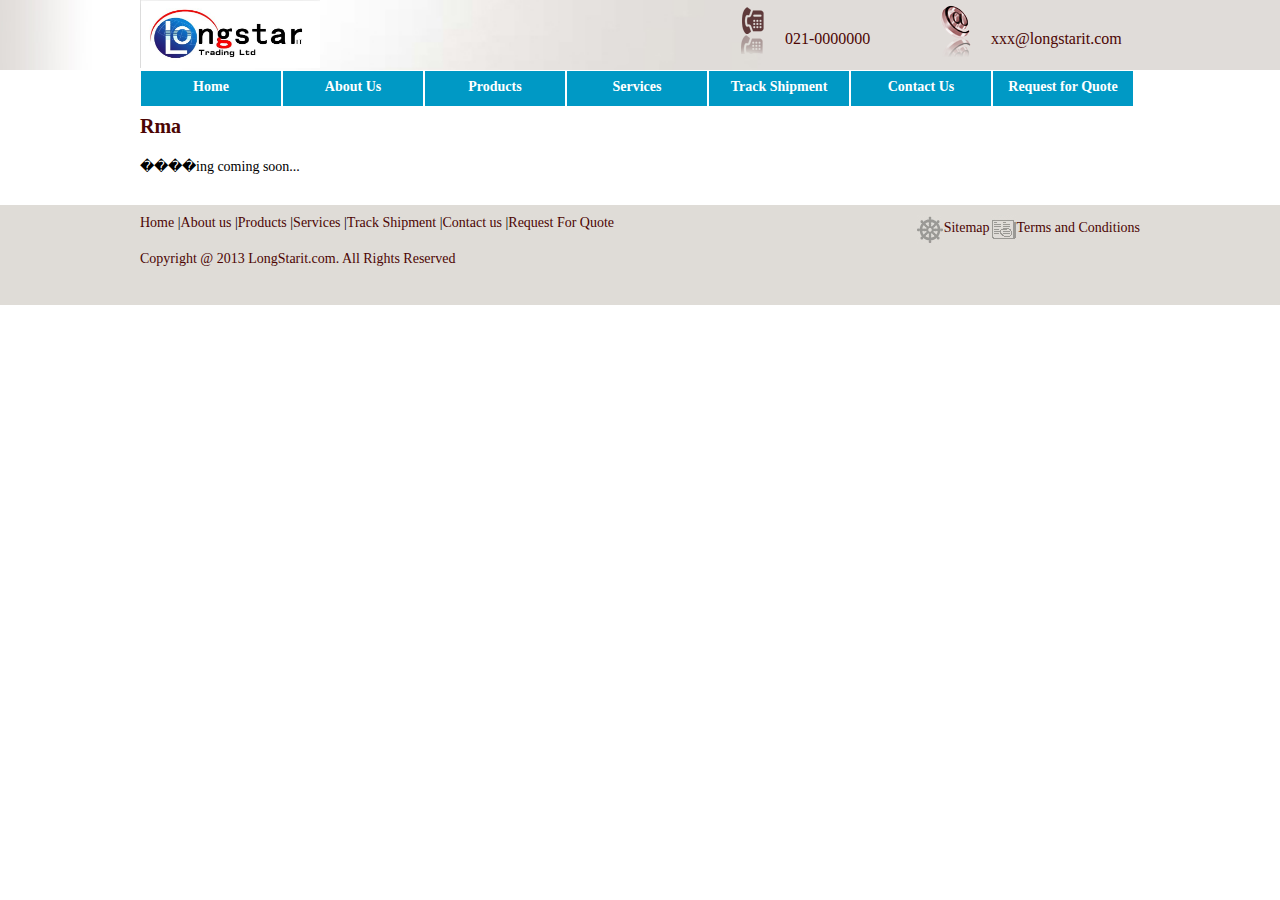
<file: 其它/longstarit/rma.html>
<!DOCTYPE html PUBLIC "-//W3C//DTD XHTML 1.0 Transitional//EN" "http://www.w3.org/TR/xhtml1/DTD/xhtml1-transitional.dtd">

<html>
<head>
	<title>LongStarit</title>
	<link rel="stylesheet" type="text/css" href="index.css"/>
</head>
<body >
	<!--top�������-->
	<div class="top">
		<div class="top_midlle">
			<!--top����-logo���-->
			<div class="logo">
				<img src="image/logo.jpg"></img>
			</div>
			<!--top����-email���-->
			<div class="email">
				<img src="image/ico-email.png"></img>
				<span class="email_name">
					xxx@longstarit.com
				</span>
			</div>
			<!--top����-moblie���-->
			<div class="moblie"">
				<img src="image/ico-mobile.png"></img>
				<span>
					021-0000000
				</span>
			</div>
		</div>
	</div>
	<!--�����������-->
	<div class="title">
		<ul>
			<li><a href="index.html">Home</a></li>
			<li><a href="company-profile.html">About Us</a>
				<ul>
                  <li><a href="company-profile.html">Company Profile- An Overview</a></li>
                  <li><a href="why-lnv.html">Why choose LNV? </a></li>
                  <li><a href="partners.html">Our Partners </a></li>
                </ul>
			</li>
			<li><a href="products.html">Products</a>
				 <ul>
                      <li><a href="products.html#aironet1250">Aironet 1250</a></li>
                      <li><a href="products.html#Aironet1550">Aironet 1550</a></li>
                      <li><a href="products.html#GBASE10">Cisco 10GBASE X2 Modules</a></li>
                      <li><a href="products.html#ASR9000">Cisco ASR 9000 Series</a></li>
                      <li><a href="products.html#Catalyst3560">Cisco Catalyst 3560 Series</a></li>
                      <li><a href="products.html#Catalyst3750">&Cisco Catalyst 3750 Series</a></li>
                      <li><a href="products.html#GLC-SX-MM">Cisco GLC-SX-MM</a></li>
                      <li><a href="products.html#Station7936">Cisco Unified IP Conference Station</a></li>
                      <li><a href="products.html#HWIC">HWIC-2FE</a></li>
                      <li><a href="products.html#KVM">KVM SWITCH</a></li>
                      <li><a href="products.html#SPA">SPA Cards</a></li>
                    </ul>
			</li>
			<li><a href="services.html">Services</a>
				<ul>
                      <li><a href="services.html#Hardware">Hardware Networking</a></li>
                      <li><a href="services.html#Hardware">Infrastructure Solutions</a></li>
                      <li><a href="services.html#Concept">Concept</a></li>
                      <li><a href="services.html#IT">IT Effectiveness</a></li>
                 </ul>

			</li>
			<li><a href="track-shipment.html">Track Shipment</a>	
			</li>
			<li><a href="contact.html">Contact Us</a>
				<ul>
					<li><a href="contact.html">Registered Office and Billing Address</a></li>
					<li><a href="rma.html">Return Merchandise Authorization</a></li>
					<li><a href="credit-app.html">Credit Application Form</a></li>
                </ul>
			</li>
			<li><a href="request-quote.html">Request for Quote</a></li>  
		</ul>	
	</div>
	<div class="rma">
		<span >
		  Rma
		</span>
		<div class="title_context_context">
		����ing	coming soon...
		</div>
	</div>
	


	
	<div class="foot">
		<div class="footer">
			<ul class="footer_title">
				<li><a href="index.html" class="footer2">Home</a> |</li>
				<li> <a href="company-profile.html" class="footer2"> About us</a> |</li>
				<li><a href="products.html" class="footer2"> Products</a> |</li>
				<li><a href="services.html" class="footer2"> Services</a> |</li>
				<li><a href="track-shipment.html" class="footer2"> Track Shipment</a> |</li>
				<li><a href="contact.html" class="footer2"> Contact us </a> |</li>
				<li><a href="request-quote.html" class="footer2"> Request For Quote</a></li>			  
			</ul>
			<ul class="footer_map">
				<li><img src="image/ico-sitemap.jpg"></img><a href="sitemap.html" class="footer2">Sitemap</a></li>
				<li><img src="image/ico-terms.jpg"></img><a href="terms.html" class="footer2">Terms and Conditions</a></li>			  
			</ul>
			<span class="copyright">
				Copyright @ 2013 LongStarit.com. All Rights Reserved
			</span>
		</div>
	</div>
</body>
</html>
</file>
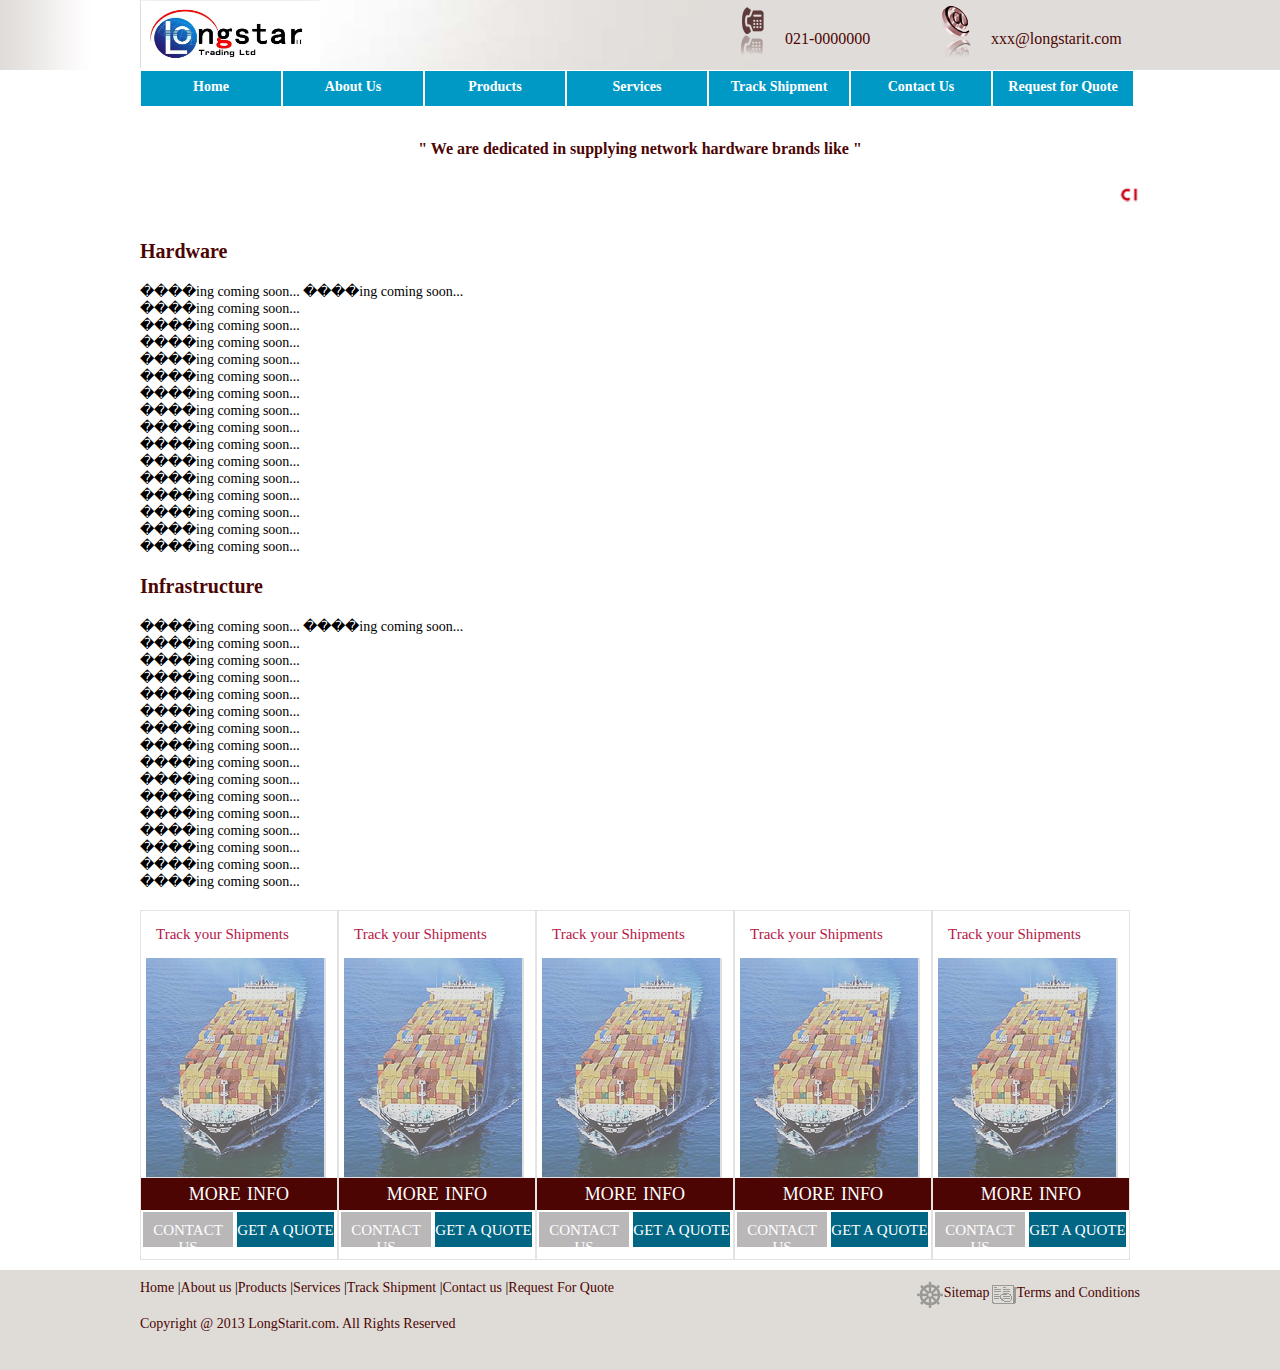
<file: 其它/longstarit/services.html>
<!DOCTYPE html PUBLIC "-//W3C//DTD XHTML 1.0 Transitional//EN" "http://www.w3.org/TR/xhtml1/DTD/xhtml1-transitional.dtd">

<html>
<head>
	<title>LongStarit</title>
	<link rel="stylesheet" type="text/css" href="index.css"/>
</head>
<body >
	<!--top�������-->
	<div class="top">
		<div class="top_midlle">
			<!--top����-logo���-->
			<div class="logo">
				<img src="image/logo.jpg"></img>
			</div>
			<!--top����-email���-->
			<div class="email">
				<img src="image/ico-email.png"></img>
				<span class="email_name">
					xxx@longstarit.com
				</span>
			</div>
			<!--top����-moblie���-->
			<div class="moblie"">
				<img src="image/ico-mobile.png"></img>
				<span>
					021-0000000
				</span>
			</div>
		</div>
	</div>
	<!--�����������-->
	<div class="title">
		<ul>
			<li><a href="index.html">Home</a></li>
			<li><a href="company-profile.html">About Us</a>
				<ul>
                  <li><a href="company-profile.html">Company Profile- An Overview</a></li>
                  <li><a href="why-lnv.html">Why choose LNV? </a></li>
                  <li><a href="partners.html">Our Partners </a></li>
                </ul>
			</li>
			<li><a href="products.html">Products</a>
				 <ul>
                      <li><a href="products.html#aironet1250">Aironet 1250</a></li>
                      <li><a href="products.html#Aironet1550">Aironet 1550</a></li>
                      <li><a href="products.html#GBASE10">Cisco 10GBASE X2 Modules</a></li>
                      <li><a href="products.html#ASR9000">Cisco ASR 9000 Series</a></li>
                      <li><a href="products.html#Catalyst3560">Cisco Catalyst 3560 Series</a></li>
                      <li><a href="products.html#Catalyst3750">&Cisco Catalyst 3750 Series</a></li>
                      <li><a href="products.html#GLC-SX-MM">Cisco GLC-SX-MM</a></li>
                      <li><a href="products.html#Station7936">Cisco Unified IP Conference Station</a></li>
                      <li><a href="products.html#HWIC">HWIC-2FE</a></li>
                      <li><a href="products.html#KVM">KVM SWITCH</a></li>
                      <li><a href="products.html#SPA">SPA Cards</a></li>
                    </ul>
			</li>
			<li><a href="services.html">Services</a>
				<ul>
                      <li><a href="services.html#Hardware">Hardware Networking</a></li>
                      <li><a href="services.html#Hardware">Infrastructure Solutions</a></li>
                      <li><a href="services.html#Concept">Concept</a></li>
                      <li><a href="services.html#IT">IT Effectiveness</a></li>
                 </ul>

			</li>
			<li><a href="track-shipment.html">Track Shipment</a>	
			</li>
			<li><a href="contact.html">Contact Us</a>
				<ul>
					<li><a href="contact.html">Registered Office and Billing Address</a></li>
					<li><a href="rma.html">Return Merchandise Authorization</a></li>
					<li><a href="credit-app.html">Credit Application Form</a></li>
                </ul>
			</li>
			<li><a href="request-quote.html">Request for Quote</a></li>  
		</ul>	
	</div>
	
	<!--������ʾ���-->
	<div class="font-show">
	" We are dedicated in supplying network hardware brands like "
	</div>
	<!--�����̼�logo���-->
    <div class="marquee_logs">
		<marquee behavior="alternate">
              <img src="image/logos.jpg"/>
		</marquee>
	</div>
	<div class="services_context">
		<span id="Hardware">
		  Hardware
		</span>
		<div class="title_context_context">
		����ing	coming soon...
		����ing	coming soon...</br>
		����ing	coming soon...</br>
		����ing	coming soon...</br>
		����ing	coming soon...</br>
		����ing	coming soon...</br>
		����ing	coming soon...</br>
		����ing	coming soon...</br>
		����ing	coming soon...</br>
		����ing	coming soon...</br>
		����ing	coming soon...</br>
		����ing	coming soon...</br>
		����ing	coming soon...</br>
		����ing	coming soon...</br>
		����ing	coming soon...</br>
		����ing	coming soon...</br>
		����ing	coming soon...</br>
		</div>
		<span id="Infrastructure">
		  Infrastructure
		</span>
		<div class="title_context_context">
		����ing	coming soon...
		����ing	coming soon...</br>
		����ing	coming soon...</br>
		����ing	coming soon...</br>
		����ing	coming soon...</br>
		����ing	coming soon...</br>
		����ing	coming soon...</br>
		����ing	coming soon...</br>
		����ing	coming soon...</br>
		����ing	coming soon...</br>
		����ing	coming soon...</br>
		����ing	coming soon...</br>
		����ing	coming soon...</br>
		����ing	coming soon...</br>
		����ing	coming soon...</br>
		����ing	coming soon...</br>
		����ing	coming soon...</br>
		</div>
	</div>


	<!--�������-->
	<div class="services">
		<div class="service">
			<!--����-�������-->
			<div class="service_name">
			Track your Shipments
			</div>
			<!--����-ͼƬ���-->
			<div class="service_img">
				<img src="image/track-ship-hover.jpg"></img>
			</div>
			<div class="service_img_clarity ">
			</div>
			<!--����-��Ϣ���-->
			<div class="service_info">
				<a href="services.html" >more info</a>
			</div>
			<!--����-��ϵ���-->
			<div class="service_contact">
				<a href="contact.html" >CONTACT US</a>
			</div>
			<!--����-�������-->
			<div class="service_quote">
				<a href="request-quote.html" >GET A QUOTE</a>
			</div>
	    </div>
		<div class="service">
			<!--����-�������-->
			<div class="service_name">
			Track your Shipments
			</div>
			<!--����-ͼƬ���-->
			<div class="service_img">
				<img src="image/track-ship-hover.jpg"></img>
			</div>
			<div class="service_img_clarity ">
			</div>
			<!--����-��Ϣ���-->
			<div class="service_info">
				<a href="services.html" >more info</a>
			</div>
			<!--����-��ϵ���-->
			<div class="service_contact">
				<a href="contact.html" >CONTACT US</a>
			</div>
			<!--����-�������-->
			<div class="service_quote">
				<a href="request-quote.html" >GET A QUOTE</a>
			</div>
	    </div>
		<div class="service">
			<!--����-�������-->
			<div class="service_name">
			Track your Shipments
			</div>
			<!--����-ͼƬ���-->
			<div class="service_img">
				<img src="image/track-ship-hover.jpg"></img>
			</div>
			<div class="service_img_clarity ">
			</div>
			<!--����-��Ϣ���-->
			<div class="service_info">
				<a href="services.html" >more info</a>
			</div>
			<!--����-��ϵ���-->
			<div class="service_contact">
				<a href="contact.html" >CONTACT US</a>
			</div>
			<!--����-�������-->
			<div class="service_quote">
				<a href="request-quote.html" >GET A QUOTE</a>
			</div>
	    </div>
		<div class="service">
			<!--����-�������-->
			<div class="service_name">
			Track your Shipments
			</div>
			<!--����-ͼƬ���-->
			<div class="service_img">
				<img src="image/track-ship-hover.jpg"></img>
			</div>
			<div class="service_img_clarity ">
			</div>
			<!--����-��Ϣ���-->
			<div class="service_info">
				<a href="services.html" >more info</a>
			</div>
			<!--����-��ϵ���-->
			<div class="service_contact">
				<a href="contact.html" >CONTACT US</a>
			</div>
			<!--����-�������-->
			<div class="service_quote">
				<a href="request-quote.html" >GET A QUOTE</a>
			</div>
	    </div>
		<div class="service">
			<!--����-�������-->
			<div class="service_name">
			Track your Shipments
			</div>
			<!--����-ͼƬ���-->
			<div class="service_img">
				<img src="image/track-ship-hover.jpg"></img>
			</div>
			<div class="service_img_clarity ">
			</div>
			<!--����-��Ϣ���-->
			<div class="service_info">
				<a href="services.html" >more info</a>
			</div>
			<!--����-��ϵ���-->
			<div class="service_contact">
				<a href="contact.html" >CONTACT US</a>
			</div>
			<!--����-�������-->
			<div class="service_quote">
				<a href="request-quote.html" >GET A QUOTE</a>
			</div>
	    </div>
		
	</div>
	<div class="foot">
		<div class="footer">
			<ul class="footer_title">
				<li><a href="index.html" class="footer2">Home</a> |</li>
				<li> <a href="company-profile.html" class="footer2"> About us</a> |</li>
				<li><a href="products.html" class="footer2"> Products</a> |</li>
				<li><a href="services.html" class="footer2"> Services</a> |</li>
				<li><a href="track-shipment.html" class="footer2"> Track Shipment</a> |</li>
				<li><a href="contact.html" class="footer2"> Contact us </a> |</li>
				<li><a href="request-quote.html" class="footer2"> Request For Quote</a></li>			  
			</ul>
			<ul class="footer_map">
				<li><img src="image/ico-sitemap.jpg"></img><a href="sitemap.html" class="footer2">Sitemap</a></li>
				<li><img src="image/ico-terms.jpg"></img><a href="terms.html" class="footer2">Terms and Conditions</a></li>			  
			</ul>
			<span class="copyright">
				Copyright @ 2013 LongStarit.com. All Rights Reserved
			</span>
		</div>
	</div>
</body>
</html>
</file>
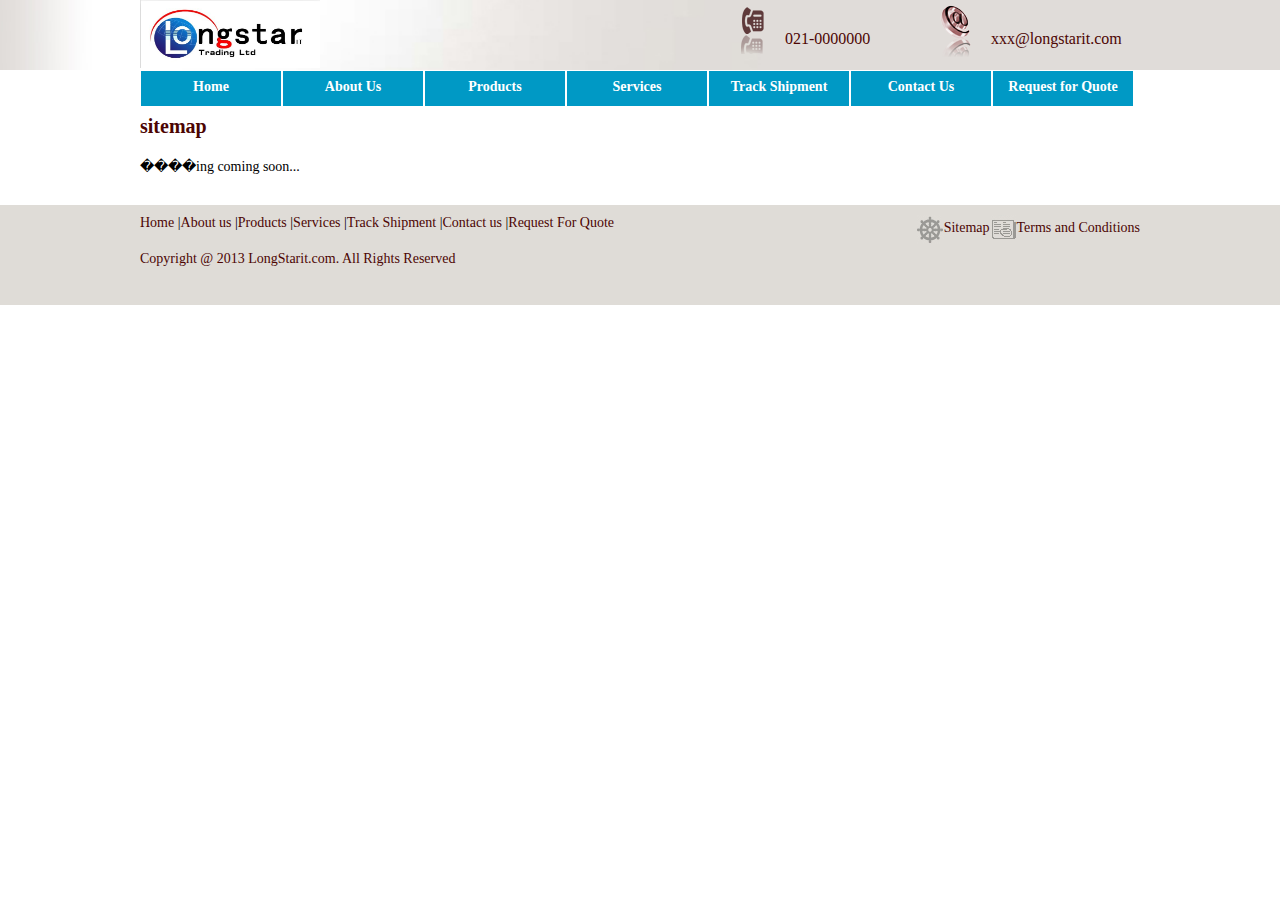
<file: 其它/longstarit/sitemap.html>
<!DOCTYPE html PUBLIC "-//W3C//DTD XHTML 1.0 Transitional//EN" "http://www.w3.org/TR/xhtml1/DTD/xhtml1-transitional.dtd">

<html>
<head>
	<title>LongStarit</title>
	<link rel="stylesheet" type="text/css" href="index.css"/>
</head>
<body >
	<!--top�������-->
	<div class="top">
		<div class="top_midlle">
			<!--top����-logo���-->
			<div class="logo">
				<img src="image/logo.jpg"></img>
			</div>
			<!--top����-email���-->
			<div class="email">
				<img src="image/ico-email.png"></img>
				<span class="email_name">
					xxx@longstarit.com
				</span>
			</div>
			<!--top����-moblie���-->
			<div class="moblie"">
				<img src="image/ico-mobile.png"></img>
				<span>
					021-0000000
				</span>
			</div>
		</div>
	</div>
	<!--�����������-->
	<div class="title">
		<ul>
			<li><a href="index.html">Home</a></li>
			<li><a href="company-profile.html">About Us</a>
				<ul>
                  <li><a href="company-profile.html">Company Profile- An Overview</a></li>
                  <li><a href="why-lnv.html">Why choose LNV? </a></li>
                  <li><a href="partners.html">Our Partners </a></li>
                </ul>
			</li>
			<li><a href="products.html">Products</a>
				 <ul>
                      <li><a href="products.html#aironet1250">Aironet 1250</a></li>
                      <li><a href="products.html#Aironet1550">Aironet 1550</a></li>
                      <li><a href="products.html#GBASE10">Cisco 10GBASE X2 Modules</a></li>
                      <li><a href="products.html#ASR9000">Cisco ASR 9000 Series</a></li>
                      <li><a href="products.html#Catalyst3560">Cisco Catalyst 3560 Series</a></li>
                      <li><a href="products.html#Catalyst3750">&Cisco Catalyst 3750 Series</a></li>
                      <li><a href="products.html#GLC-SX-MM">Cisco GLC-SX-MM</a></li>
                      <li><a href="products.html#Station7936">Cisco Unified IP Conference Station</a></li>
                      <li><a href="products.html#HWIC">HWIC-2FE</a></li>
                      <li><a href="products.html#KVM">KVM SWITCH</a></li>
                      <li><a href="products.html#SPA">SPA Cards</a></li>
                    </ul>
			</li>
			<li><a href="services.html">Services</a>
				<ul>
                      <li><a href="services.html#Hardware">Hardware Networking</a></li>
                      <li><a href="services.html#Hardware">Infrastructure Solutions</a></li>
                      <li><a href="services.html#Concept">Concept</a></li>
                      <li><a href="services.html#IT">IT Effectiveness</a></li>
                 </ul>

			</li>
			<li><a href="track-shipment.html">Track Shipment</a>	
			</li>
			<li><a href="contact.html">Contact Us</a>
				<ul>
					<li><a href="contact.html">Registered Office and Billing Address</a></li>
					<li><a href="rma.html">Return Merchandise Authorization</a></li>
					<li><a href="credit-app.html">Credit Application Form</a></li>
                </ul>
			</li>
			<li><a href="request-quote.html">Request for Quote</a></li>  
		</ul>	
	</div>
	<div class="sitemap">
		<span >
		  sitemap
		</span>
		<div class="title_context_context">
		����ing	coming soon...
		</div>
	</div>
	


	
	<div class="foot">
		<div class="footer">
			<ul class="footer_title">
				<li><a href="index.html" class="footer2">Home</a> |</li>
				<li> <a href="company-profile.html" class="footer2"> About us</a> |</li>
				<li><a href="products.html" class="footer2"> Products</a> |</li>
				<li><a href="services.html" class="footer2"> Services</a> |</li>
				<li><a href="track-shipment.html" class="footer2"> Track Shipment</a> |</li>
				<li><a href="contact.html" class="footer2"> Contact us </a> |</li>
				<li><a href="request-quote.html" class="footer2"> Request For Quote</a></li>			  
			</ul>
			<ul class="footer_map">
				<li><img src="image/ico-sitemap.jpg"></img><a href="sitemap.html" class="footer2">Sitemap</a></li>
				<li><img src="image/ico-terms.jpg"></img><a href="terms.html" class="footer2">Terms and Conditions</a></li>			  
			</ul>
			<span class="copyright">
				Copyright @ 2013 LongStarit.com. All Rights Reserved
			</span>
		</div>
	</div>
</body>
</html>
</file>
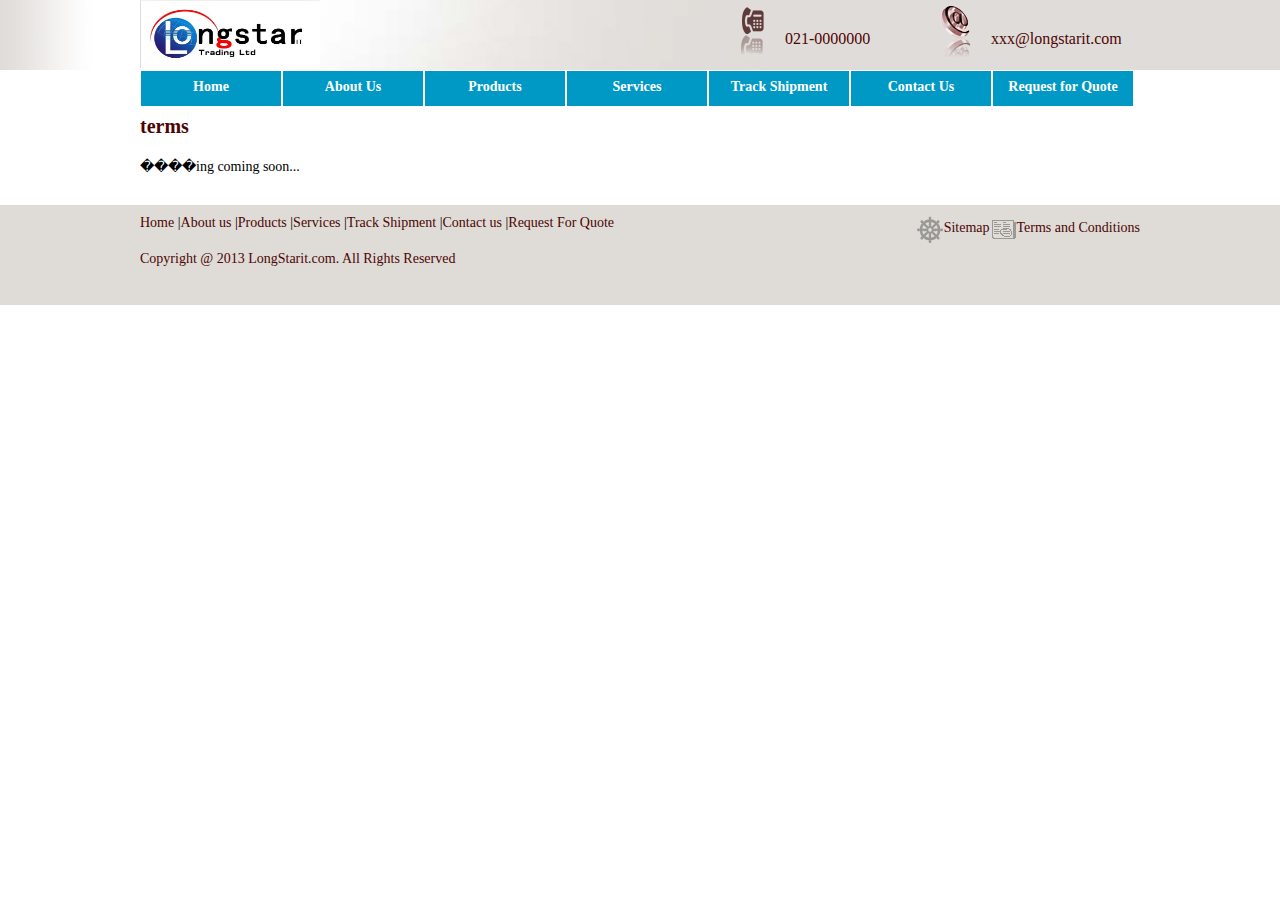
<file: 其它/longstarit/terms.html>
<!DOCTYPE html PUBLIC "-//W3C//DTD XHTML 1.0 Transitional//EN" "http://www.w3.org/TR/xhtml1/DTD/xhtml1-transitional.dtd">

<html>
<head>
	<title>LongStarit</title>
	<link rel="stylesheet" type="text/css" href="index.css"/>
</head>
<body >
	<!--top�������-->
	<div class="top">
		<div class="top_midlle">
			<!--top����-logo���-->
			<div class="logo">
				<img src="image/logo.jpg"></img>
			</div>
			<!--top����-email���-->
			<div class="email">
				<img src="image/ico-email.png"></img>
				<span class="email_name">
					xxx@longstarit.com
				</span>
			</div>
			<!--top����-moblie���-->
			<div class="moblie"">
				<img src="image/ico-mobile.png"></img>
				<span>
					021-0000000
				</span>
			</div>
		</div>
	</div>
	<!--�����������-->
	<div class="title">
		<ul>
			<li><a href="index.html">Home</a></li>
			<li><a href="company-profile.html">About Us</a>
				<ul>
                  <li><a href="company-profile.html">Company Profile- An Overview</a></li>
                  <li><a href="why-lnv.html">Why choose LNV? </a></li>
                  <li><a href="partners.html">Our Partners </a></li>
                </ul>
			</li>
			<li><a href="products.html">Products</a>
				 <ul>
                      <li><a href="products.html#aironet1250">Aironet 1250</a></li>
                      <li><a href="products.html#Aironet1550">Aironet 1550</a></li>
                      <li><a href="products.html#GBASE10">Cisco 10GBASE X2 Modules</a></li>
                      <li><a href="products.html#ASR9000">Cisco ASR 9000 Series</a></li>
                      <li><a href="products.html#Catalyst3560">Cisco Catalyst 3560 Series</a></li>
                      <li><a href="products.html#Catalyst3750">&Cisco Catalyst 3750 Series</a></li>
                      <li><a href="products.html#GLC-SX-MM">Cisco GLC-SX-MM</a></li>
                      <li><a href="products.html#Station7936">Cisco Unified IP Conference Station</a></li>
                      <li><a href="products.html#HWIC">HWIC-2FE</a></li>
                      <li><a href="products.html#KVM">KVM SWITCH</a></li>
                      <li><a href="products.html#SPA">SPA Cards</a></li>
                    </ul>
			</li>
			<li><a href="services.html">Services</a>
				<ul>
                      <li><a href="services.html#Hardware">Hardware Networking</a></li>
                      <li><a href="services.html#Hardware">Infrastructure Solutions</a></li>
                      <li><a href="services.html#Concept">Concept</a></li>
                      <li><a href="services.html#IT">IT Effectiveness</a></li>
                 </ul>

			</li>
			<li><a href="track-shipment.html">Track Shipment</a>	
			</li>
			<li><a href="contact.html">Contact Us</a>
				<ul>
					<li><a href="contact.html">Registered Office and Billing Address</a></li>
					<li><a href="rma.html">Return Merchandise Authorization</a></li>
					<li><a href="credit-app.html">Credit Application Form</a></li>
                </ul>
			</li>
			<li><a href="request-quote.html">Request for Quote</a></li>  
		</ul>	
	</div>
	<div class="terms">
		<span >
		  terms
		</span>
		<div class="title_context_context">
		����ing	coming soon...
		</div>
	</div>
	


	
	<div class="foot">
		<div class="footer">
			<ul class="footer_title">
				<li><a href="index.html" class="footer2">Home</a> |</li>
				<li> <a href="company-profile.html" class="footer2"> About us</a> |</li>
				<li><a href="products.html" class="footer2"> Products</a> |</li>
				<li><a href="services.html" class="footer2"> Services</a> |</li>
				<li><a href="track-shipment.html" class="footer2"> Track Shipment</a> |</li>
				<li><a href="contact.html" class="footer2"> Contact us </a> |</li>
				<li><a href="request-quote.html" class="footer2"> Request For Quote</a></li>			  
			</ul>
			<ul class="footer_map">
				<li><img src="image/ico-sitemap.jpg"></img><a href="sitemap.html" class="footer2">Sitemap</a></li>
				<li><img src="image/ico-terms.jpg"></img><a href="terms.html" class="footer2">Terms and Conditions</a></li>			  
			</ul>
			<span class="copyright">
				Copyright @ 2013 LongStarit.com. All Rights Reserved
			</span>
		</div>
	</div>
</body>
</html>
</file>
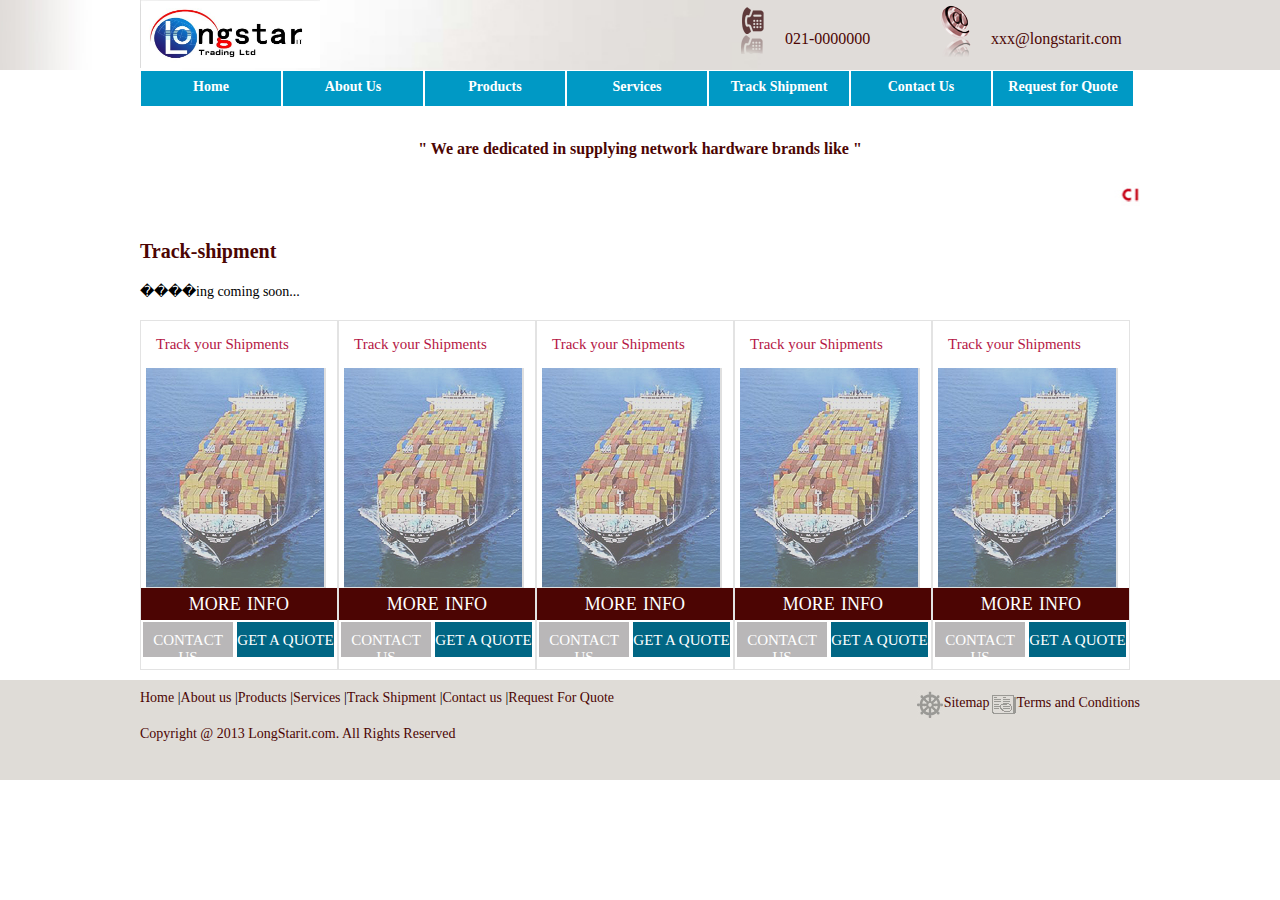
<file: 其它/longstarit/track-shipment.html>
<!DOCTYPE html PUBLIC "-//W3C//DTD XHTML 1.0 Transitional//EN" "http://www.w3.org/TR/xhtml1/DTD/xhtml1-transitional.dtd">

<html>
<head>
	<title>LongStarit</title>
	<link rel="stylesheet" type="text/css" href="index.css"/>
</head>
<body >
	<!--top�������-->
	<div class="top">
		<div class="top_midlle">
			<!--top����-logo���-->
			<div class="logo">
				<img src="image/logo.jpg"></img>
			</div>
			<!--top����-email���-->
			<div class="email">
				<img src="image/ico-email.png"></img>
				<span class="email_name">
					xxx@longstarit.com
				</span>
			</div>
			<!--top����-moblie���-->
			<div class="moblie"">
				<img src="image/ico-mobile.png"></img>
				<span>
					021-0000000
				</span>
			</div>
		</div>
	</div>
	<!--�����������-->
	<div class="title">
		<ul>
			<li><a href="index.html">Home</a></li>
			<li><a href="company-profile.html">About Us</a>
				<ul>
                  <li><a href="company-profile.html">Company Profile- An Overview</a></li>
                  <li><a href="why-lnv.html">Why choose LNV? </a></li>
                  <li><a href="partners.html">Our Partners </a></li>
                </ul>
			</li>
			<li><a href="products.html">Products</a>
				 <ul>
                      <li><a href="products.html#aironet1250">Aironet 1250</a></li>
                      <li><a href="products.html#Aironet1550">Aironet 1550</a></li>
                      <li><a href="products.html#GBASE10">Cisco 10GBASE X2 Modules</a></li>
                      <li><a href="products.html#ASR9000">Cisco ASR 9000 Series</a></li>
                      <li><a href="products.html#Catalyst3560">Cisco Catalyst 3560 Series</a></li>
                      <li><a href="products.html#Catalyst3750">&Cisco Catalyst 3750 Series</a></li>
                      <li><a href="products.html#GLC-SX-MM">Cisco GLC-SX-MM</a></li>
                      <li><a href="products.html#Station7936">Cisco Unified IP Conference Station</a></li>
                      <li><a href="products.html#HWIC">HWIC-2FE</a></li>
                      <li><a href="products.html#KVM">KVM SWITCH</a></li>
                      <li><a href="products.html#SPA">SPA Cards</a></li>
                    </ul>
			</li>
			<li><a href="services.html">Services</a>
				<ul>
                      <li><a href="services.html#Hardware">Hardware Networking</a></li>
                      <li><a href="services.html#Hardware">Infrastructure Solutions</a></li>
                      <li><a href="services.html#Concept">Concept</a></li>
                      <li><a href="services.html#IT">IT Effectiveness</a></li>
                 </ul>

			</li>
			<li><a href="track-shipment.html">Track Shipment</a>	
			</li>
			<li><a href="contact.html">Contact Us</a>
				<ul>
					<li><a href="contact.html">Registered Office and Billing Address</a></li>
					<li><a href="rma.html">Return Merchandise Authorization</a></li>
					<li><a href="credit-app.html">Credit Application Form</a></li>
                </ul>
			</li>
			<li><a href="request-quote.html">Request for Quote</a></li>  
		</ul>	
	</div>
	
	<!--������ʾ���-->
	<div class="font-show">
	" We are dedicated in supplying network hardware brands like "
	</div>
	<!--�����̼�logo���-->
    <div class="marquee_logs">
		<marquee behavior="alternate">
              <img src="image/logos.jpg"/>
		</marquee>
	</div>
	<div class="track-shipment">
		<span >
		  Track-shipment
		</span>
		<div class="title_context_context">
		����ing	coming soon...
		</div>
	</div>


	<!--�������-->
	<div class="services">
		<div class="service">
			<!--����-�������-->
			<div class="service_name">
			Track your Shipments
			</div>
			<!--����-ͼƬ���-->
			<div class="service_img">
				<img src="image/track-ship-hover.jpg"></img>
			</div>
			<div class="service_img_clarity ">
			</div>
			<!--����-��Ϣ���-->
			<div class="service_info">
				<a href="services.html" >more info</a>
			</div>
			<!--����-��ϵ���-->
			<div class="service_contact">
				<a href="contact.html" >CONTACT US</a>
			</div>
			<!--����-�������-->
			<div class="service_quote">
				<a href="request-quote.html" >GET A QUOTE</a>
			</div>
	    </div>
		<div class="service">
			<!--����-�������-->
			<div class="service_name">
			Track your Shipments
			</div>
			<!--����-ͼƬ���-->
			<div class="service_img">
				<img src="image/track-ship-hover.jpg"></img>
			</div>
			<div class="service_img_clarity ">
			</div>
			<!--����-��Ϣ���-->
			<div class="service_info">
				<a href="services.html" >more info</a>
			</div>
			<!--����-��ϵ���-->
			<div class="service_contact">
				<a href="contact.html" >CONTACT US</a>
			</div>
			<!--����-�������-->
			<div class="service_quote">
				<a href="request-quote.html" >GET A QUOTE</a>
			</div>
	    </div>
		<div class="service">
			<!--����-�������-->
			<div class="service_name">
			Track your Shipments
			</div>
			<!--����-ͼƬ���-->
			<div class="service_img">
				<img src="image/track-ship-hover.jpg"></img>
			</div>
			<div class="service_img_clarity ">
			</div>
			<!--����-��Ϣ���-->
			<div class="service_info">
				<a href="services.html" >more info</a>
			</div>
			<!--����-��ϵ���-->
			<div class="service_contact">
				<a href="contact.html" >CONTACT US</a>
			</div>
			<!--����-�������-->
			<div class="service_quote">
				<a href="request-quote.html" >GET A QUOTE</a>
			</div>
	    </div>
		<div class="service">
			<!--����-�������-->
			<div class="service_name">
			Track your Shipments
			</div>
			<!--����-ͼƬ���-->
			<div class="service_img">
				<img src="image/track-ship-hover.jpg"></img>
			</div>
			<div class="service_img_clarity ">
			</div>
			<!--����-��Ϣ���-->
			<div class="service_info">
				<a href="services.html" >more info</a>
			</div>
			<!--����-��ϵ���-->
			<div class="service_contact">
				<a href="contact.html" >CONTACT US</a>
			</div>
			<!--����-�������-->
			<div class="service_quote">
				<a href="request-quote.html" >GET A QUOTE</a>
			</div>
	    </div>
		<div class="service">
			<!--����-�������-->
			<div class="service_name">
			Track your Shipments
			</div>
			<!--����-ͼƬ���-->
			<div class="service_img">
				<img src="image/track-ship-hover.jpg"></img>
			</div>
			<div class="service_img_clarity ">
			</div>
			<!--����-��Ϣ���-->
			<div class="service_info">
				<a href="services.html" >more info</a>
			</div>
			<!--����-��ϵ���-->
			<div class="service_contact">
				<a href="contact.html" >CONTACT US</a>
			</div>
			<!--����-�������-->
			<div class="service_quote">
				<a href="request-quote.html" >GET A QUOTE</a>
			</div>
	    </div>
		
	</div>
	<div class="foot">
		<div class="footer">
			<ul class="footer_title">
				<li><a href="index.html" class="footer2">Home</a> |</li>
				<li> <a href="company-profile.html" class="footer2"> About us</a> |</li>
				<li><a href="products.html" class="footer2"> Products</a> |</li>
				<li><a href="services.html" class="footer2"> Services</a> |</li>
				<li><a href="track-shipment.html" class="footer2"> Track Shipment</a> |</li>
				<li><a href="contact.html" class="footer2"> Contact us </a> |</li>
				<li><a href="request-quote.html" class="footer2"> Request For Quote</a></li>			  
			</ul>
			<ul class="footer_map">
				<li><img src="image/ico-sitemap.jpg"></img><a href="sitemap.html" class="footer2">Sitemap</a></li>
				<li><img src="image/ico-terms.jpg"></img><a href="terms.html" class="footer2">Terms and Conditions</a></li>			  
			</ul>
			<span class="copyright">
				Copyright @ 2013 LongStarit.com. All Rights Reserved
			</span>
		</div>
	</div>
</body>
</html>
</file>
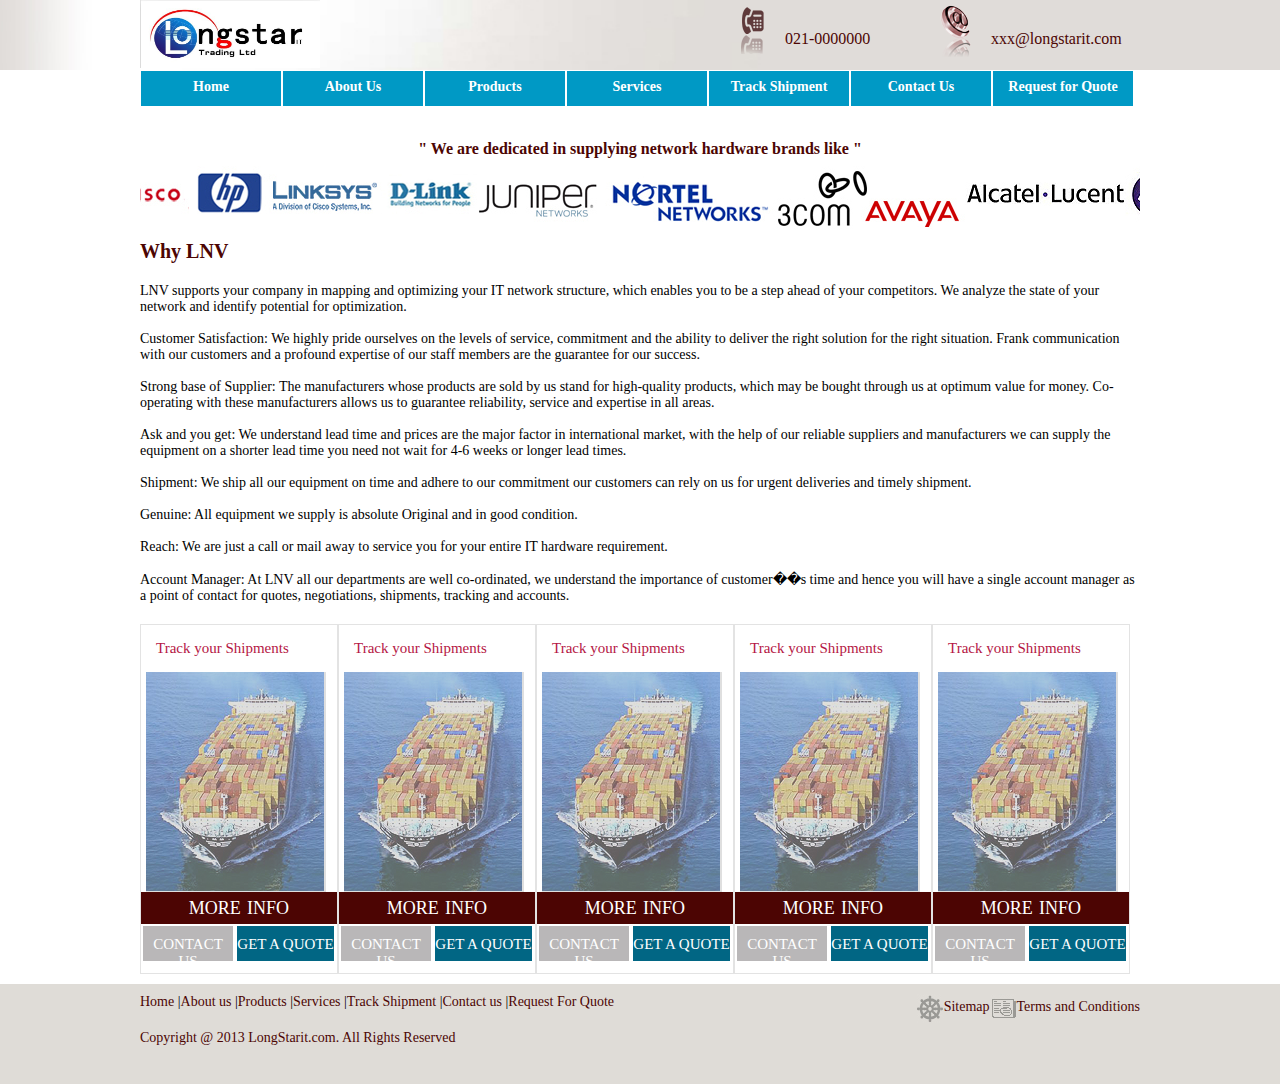
<file: 其它/longstarit/why-lnv.html>
<!DOCTYPE html PUBLIC "-//W3C//DTD XHTML 1.0 Transitional//EN" "http://www.w3.org/TR/xhtml1/DTD/xhtml1-transitional.dtd">

<html>
<head>
	<title>LongStarit</title>
	<link rel="stylesheet" type="text/css" href="index.css"/>
</head>
<body >
	<!--top�������-->
	<div class="top">
		<div class="top_midlle">
			<!--top����-logo���-->
			<div class="logo">
				<img src="image/logo.jpg"></img>
			</div>
			<!--top����-email���-->
			<div class="email">
				<img src="image/ico-email.png"></img>
				<span class="email_name">
					xxx@longstarit.com
				</span>
			</div>
			<!--top����-moblie���-->
			<div class="moblie"">
				<img src="image/ico-mobile.png"></img>
				<span>
					021-0000000
				</span>
			</div>
		</div>
	</div>
	<!--�����������-->
	<div class="title">
		<ul>
			<li><a href="index.html">Home</a></li>
			<li><a href="company-profile.html">About Us</a>
				<ul>
                  <li><a href="company-profile.html">Company Profile- An Overview</a></li>
                  <li><a href="why-lnv.html">Why choose LNV? </a></li>
                  <li><a href="partners.html">Our Partners </a></li>
                </ul>
			</li>
			<li><a href="products.html">Products</a>
				 <ul>
                      <li><a href="products.html#aironet1250">Aironet 1250</a></li>
                      <li><a href="products.html#Aironet1550">Aironet 1550</a></li>
                      <li><a href="products.html#GBASE10">Cisco 10GBASE X2 Modules</a></li>
                      <li><a href="products.html#ASR9000">Cisco ASR 9000 Series</a></li>
                      <li><a href="products.html#Catalyst3560">Cisco Catalyst 3560 Series</a></li>
                      <li><a href="products.html#Catalyst3750">&Cisco Catalyst 3750 Series</a></li>
                      <li><a href="products.html#GLC-SX-MM">Cisco GLC-SX-MM</a></li>
                      <li><a href="products.html#Station7936">Cisco Unified IP Conference Station</a></li>
                      <li><a href="products.html#HWIC">HWIC-2FE</a></li>
                      <li><a href="products.html#KVM">KVM SWITCH</a></li>
                      <li><a href="products.html#SPA">SPA Cards</a></li>
                    </ul>
			</li>
			<li><a href="services.html">Services</a>
				<ul>
                      <li><a href="services.html#Hardware">Hardware Networking</a></li>
                      <li><a href="services.html#Hardware">Infrastructure Solutions</a></li>
                      <li><a href="services.html#Concept">Concept</a></li>
                      <li><a href="services.html#IT">IT Effectiveness</a></li>
                 </ul>

			</li>
			<li><a href="track-shipment.html">Track Shipment</a>	
			</li>
			<li><a href="contact.html">Contact Us</a>
				<ul>
					<li><a href="contact.html">Registered Office and Billing Address</a></li>
					<li><a href="rma.html">Return Merchandise Authorization</a></li>
					<li><a href="credit-app.html">Credit Application Form</a></li>
                </ul>
			</li>
			<li><a href="request-quote.html">Request for Quote</a></li>  
		</ul>	
	</div>
	
	<!--������ʾ���-->
	<div class="font-show">
	" We are dedicated in supplying network hardware brands like "
	</div>
	<!--�����̼�logo���-->
    <div class="marquee_logs">
		<marquee behavior="alternate">
              <img src="image/logos.jpg"/>
		</marquee>
	</div>
	<div class="why-lnv">
		<span >
		  Why LNV
		</span>
		<div class="title_context_context">
			LNV supports your company in mapping and optimizing your IT network structure, which enables you to be a step ahead of your competitors. We analyze the state of your network and identify potential for optimization.
			</br></br>
			Customer Satisfaction: We highly pride ourselves on the levels of service, commitment and the ability to deliver the right solution for the right situation. Frank communication with our customers and a profound expertise of our staff members are the guarantee for our success.
			</br></br>
			Strong base of Supplier: The manufacturers whose products are sold by us stand for high-quality products, which may be bought through us at optimum value for money. Co-operating with these manufacturers allows us to guarantee reliability, service and expertise in all areas.
			</br></br>
			Ask and you get: We understand lead time and prices are the major factor in international market, with the help of our reliable suppliers and manufacturers we can supply the equipment on a shorter lead time you need not wait for 4-6 weeks or longer lead times.
			</br></br>
			Shipment: We ship all our equipment on time and adhere to our commitment our customers can rely on us for urgent deliveries and timely shipment.
			</br></br>
			Genuine: All equipment we supply is absolute Original and in good condition.
			</br></br>
			Reach: We are just a call or mail away to service you for your entire IT hardware requirement.
			</br></br>
			Account Manager: At LNV all our departments are well co-ordinated, we understand the importance of customer��s time and hence you will have a single account manager as a point of contact for quotes, negotiations, shipments, tracking and accounts.
		</div>
	</div>


	<!--�������-->
<div class="services">
		<div class="service">
			<!--����-�������-->
			<div class="service_name">
			Track your Shipments
			</div>
			<!--����-ͼƬ���-->
			<div class="service_img">
				<img src="image/track-ship-hover.jpg"></img>
			</div>
			<div class="service_img_clarity ">
			</div>
			<!--����-��Ϣ���-->
			<div class="service_info">
				<a href="services.html" >more info</a>
			</div>
			<!--����-��ϵ���-->
			<div class="service_contact">
				<a href="contact.html" >CONTACT US</a>
			</div>
			<!--����-�������-->
			<div class="service_quote">
				<a href="request-quote.html" >GET A QUOTE</a>
			</div>
	    </div>
		<div class="service">
			<!--����-�������-->
			<div class="service_name">
			Track your Shipments
			</div>
			<!--����-ͼƬ���-->
			<div class="service_img">
				<img src="image/track-ship-hover.jpg"></img>
			</div>
			<div class="service_img_clarity ">
			</div>
			<!--����-��Ϣ���-->
			<div class="service_info">
				<a href="services.html" >more info</a>
			</div>
			<!--����-��ϵ���-->
			<div class="service_contact">
				<a href="contact.html" >CONTACT US</a>
			</div>
			<!--����-�������-->
			<div class="service_quote">
				<a href="request-quote.html" >GET A QUOTE</a>
			</div>
	    </div>
		<div class="service">
			<!--����-�������-->
			<div class="service_name">
			Track your Shipments
			</div>
			<!--����-ͼƬ���-->
			<div class="service_img">
				<img src="image/track-ship-hover.jpg"></img>
			</div>
			<div class="service_img_clarity ">
			</div>
			<!--����-��Ϣ���-->
			<div class="service_info">
				<a href="services.html" >more info</a>
			</div>
			<!--����-��ϵ���-->
			<div class="service_contact">
				<a href="contact.html" >CONTACT US</a>
			</div>
			<!--����-�������-->
			<div class="service_quote">
				<a href="request-quote.html" >GET A QUOTE</a>
			</div>
	    </div>
		<div class="service">
			<!--����-�������-->
			<div class="service_name">
			Track your Shipments
			</div>
			<!--����-ͼƬ���-->
			<div class="service_img">
				<img src="image/track-ship-hover.jpg"></img>
			</div>
			<div class="service_img_clarity ">
			</div>
			<!--����-��Ϣ���-->
			<div class="service_info">
				<a href="services.html" >more info</a>
			</div>
			<!--����-��ϵ���-->
			<div class="service_contact">
				<a href="contact.html" >CONTACT US</a>
			</div>
			<!--����-�������-->
			<div class="service_quote">
				<a href="request-quote.html" >GET A QUOTE</a>
			</div>
	    </div>
		<div class="service">
			<!--����-�������-->
			<div class="service_name">
			Track your Shipments
			</div>
			<!--����-ͼƬ���-->
			<div class="service_img">
				<img src="image/track-ship-hover.jpg"></img>
			</div>
			<div class="service_img_clarity ">
			</div>
			<!--����-��Ϣ���-->
			<div class="service_info">
				<a href="services.html" >more info</a>
			</div>
			<!--����-��ϵ���-->
			<div class="service_contact">
				<a href="contact.html" >CONTACT US</a>
			</div>
			<!--����-�������-->
			<div class="service_quote">
				<a href="request-quote.html" >GET A QUOTE</a>
			</div>
	    </div>
		
	</div>
	<div class="foot">
		<div class="footer">
			<ul class="footer_title">
				<li><a href="index.html" class="footer2">Home</a> |</li>
				<li> <a href="company-profile.html" class="footer2"> About us</a> |</li>
				<li><a href="products.html" class="footer2"> Products</a> |</li>
				<li><a href="services.html" class="footer2"> Services</a> |</li>
				<li><a href="track-shipment.html" class="footer2"> Track Shipment</a> |</li>
				<li><a href="contact.html" class="footer2"> Contact us </a> |</li>
				<li><a href="request-quote.html" class="footer2"> Request For Quote</a></li>			  
			</ul>
			<ul class="footer_map">
				<li><img src="image/ico-sitemap.jpg"></img><a href="sitemap.html" class="footer2">Sitemap</a></li>
				<li><img src="image/ico-terms.jpg"></img><a href="terms.html" class="footer2">Terms and Conditions</a></li>			  
			</ul>
			<span class="copyright">
				Copyright @ 2013 LongStarit.com. All Rights Reserved
			</span>
		</div>
	</div>
</body>
</html>
</file>
<file: 其它/longstarit/index.css>
*{
}
/*���������*/
body{
 width:100%;
 color:red;
 margin:0px auto;
 padding:0px;
}
/*�������---->*/
/*���˿�����*/
.top{
 height:70px;
 background-image:url("image/header-bg.jpg");
 background-size:cover;
}
/*���˿�����-����*/
.top_midlle{
 margin:0 auto;
 width:1000px;
 height:70px;
 color:#4C0503;
}
/*����-logo�������*/
.logo{
 
}
/*����-logoͼƬ���*/
.logo img{
 width:180px;
 height:68px;
 float:left;
}
/*����-�绰�������*/
.moblie{
 width:200px;
 margin-top:5px;
 float:right;
}
/*����-�绰ͼƬ���*/
.moblie img{
 float:left;
}
/*����-�绰�������*/
.moblie span{
 margin-top:25px;
 margin-left:20px;
 float:left;
}
/*����-email�������*/
.email{
 width:200px;
 height:65px;
 margin-top:5px;
 float:right;
}
/*����-emailͼƬ���*/
.email img{
float:left;
}
/*����-email�������*/
.email span{
 margin-top:25px;
 float:left;
 margin-left:20px;
}
.email_name a{
 list-style-type:none; 
}
.email_name  a:link{
 color:#4C0503;
 text-decoration:none;
}
/*��������-������-���ʺ����*/
.email_name  a:visited{
 color:#4C0503;
 text-decoration:none;
}
/*��������-������-���������*/
.email_name  a:hover{
 color:#4C0503;
}
/*<----�������*/

/*�������------->*/
/*���������*/
.title{
 margin:0 auto;
 width:1080px;
 height:35px;
 margin-top:0px;

}
.title ul{
 margin:0px;
}
/*�����������*/
.title li{
 width:140px;
 height:27px;
 padding-top:8px;
 text-align:center;
 font-size:14px;
 font-weight:bold;
 color:white;
 list-style-type:none;
 background-color:#0099C5;
 float:left;
 border:1px solid white;
 text-decoration:none;
}
/*��������-������-����ǰ���*/
.title li a:link{
 color:white;
 text-decoration:none;
}
/*��������-������-���ʺ����*/
.title li a:visited{
 color:white;
 text-decoration:none;
}
/*��������-������-���������*/
.title li a:hover{
 color:white;
}
/*��������--�����п�����*/
.title li:hover{
 color:white;
 background-color:#00A2C6;
}
/*��������-���������б����*/
.title  li ul { 
 list-style-type:none;
 margin-top:12px;
 margin-left:-40px;
 width:320px; 
 position: absolute; 
 left: -999em;
}
/*��������-���������б��������*/
.title  li li { 
 font-size:10px;
 text-align:center; 
 width:250px; 
} 
/*��������-���������б���ʾ���*/
.title li:hover ul{
 left:auto; /*���������б���ʾ*/
}
/*<------�������*/

/*չʾͼƬ���------->*/
/*չʾͼƬ������*/
.show{
 margin:0 auto;
 width:1000px;
 height:400px;

}
/*չʾͼƬ-ͼƬ�������*/
.show_image{
 width:940px;
 height:400px;
 overflow:hidden;
}
/*չʾͼƬ-ͼƬ��Ӧ�����������*/
.show_image_num{
 position:absolute;
 right:210px;
 bottom:220px;
}
/*չʾͼƬ-������ʾ���*/
.show_image_num li{
 background:#fff;
 float:left;
 display:block;
 width:15px;
 height:15px;
 line-height:15px;
 border:1px solid #cecece;
 font-family:Arial,Helvetica,sans-serif;
 text-align:center;
 padding:2px;
 margin:0px;
} 
/*չʾͼƬ-���ָ�����ʾ���*/
.show_image_num li.high{
 background:#000;
 color:#fff;
 font-weight:bolder;
}
/*<------չʾͼƬ���*/

/*��Ʒչʾ���------->*/
/*��Ʒչʾ������*/
.prdoucts{
 margin:0 auto;
 width:1000px;
 height:250px;
 position:relative;
 border:1px solid #DDDDDD;
}
/*��Ʒչʾ-���������*/
.products_name{
 color:#642526;
 text-align:center;
 width:150px;
 font-variant:small-caps;/*���������д*/
 font-size:25px;
 font-weight:bold;
}
/*��Ʒչʾ-�������*/
#previous{
 position: relative;
 left:-10px;
 top:80px;
}
/*��Ʒչʾ-��ʾ������*/
#product{
 margin-top:-15px;
 margin-left:-15px;
 width:960px;
 height:220px;
 overflow:hidden;
 position:absolute;
 left:30px;
 top:45px;
 float:left;
}
/*��Ʒչʾ-ÿ��ͼƬ�ռ����*/
#product div{
 padding-left:20px;
 width:190px;
 height:220px;
 position:absolute;
 left:1000px;
}
/*��Ʒչʾ-ÿ��ͼƬ���*/
#product img{
 width:190px;
 height:220px;
}
/*��Ʒչʾ-�������*/
#next{
 position: absolute;
 right:-10px;
 top:110px;
}
/*<------��Ʒչʾ���*/

/*������ʾ���------->*/
.font-show{
 margin:0 auto;
 width:1000px;
 margin-top:35px;
 text-align:center;
 color:#4C0503;
 font-weight:bold;
}
/*<------������ʾ���*/

/*ͼƬ�������------->*/
.marquee_logs{
 margin:0 auto;
 width:1000px;
}
/*<------ͼƬ�������*/

/*�������------->*/
/*����-������*/
.services{
 margin:0 auto;
 width:1000px;
 height:350px;
}
/*����-�������*/
.service{
 width:196px;
 height:348px;
 border:1px solid #E3E3E3;
 float:left;
}
/*����-���������*/
.service a:link{
 color:white;
 text-decoration:none;
}
.service a:visited{
 color:white;
 text-decoration:none;
}
.service a:hover{
 color:white;
 text-decoration:none;
}
/*����-������ʾ���*/
.service_name{
 text-align:center;
 margin:15px;
 font-size:15px;
 color:#B51644;
 float:left;
}
/*����-ͼƬ��ʾ���*/
.service_img{
 margin-left:5px;
 width:180px;
 height:220px;
 float:left;
}
/*����-ͼƬ͸��ͼƬ��ʾ���*/
.service_img_clarity{
 width:180px;
 height:220px;
 opacity: 0.5;/*����ģ��͸����*//*GOOGLE�����֧��*/
 filter:alpha(opacity=50);/*ie�����֧��*/
 margin-top:-220px;
 margin-left:5px;
 background-color:#c0c0c0;
 float:left;
}
/*����-ͼƬ͸��ͼƬ���Ч����ʾ���*/
.service_img_clarity:hover{
 width:180px;
 height:220px;
 opacity: 0;/*GOOGLE�����֧��*/
 filter:alpha(opacity=0);/*ie�����֧��*/
 margin-top:-220px;
 margin-left:5px;
 background-color:#c0c0c0;
 float:left;
}
/*����-��Ϣ���*/
.service_info{
 margin:0px;
 width:100%;
 height:32px;
 text-align:center;
 padding-top:0px;
 color:white;
 font-variant:small-caps;/*���������д*/
 font-size:25px;
 background-color:#4C0503;
 float:left;
}
/*����-��ϵ���*/
.service_contact{
 width:90px;
 height:25px;
 text-align:center;
 padding-top:10px;
 color:white;
 font-variant:small-caps;/*���������д*/
 font-size:15px;
 background-color:#B9B7B8;
 border:2px solid white;
 float:left;
}
/*����-���ÿ�����*/
.service_quote{
 width:97px;
 height:25px;
 text-align:center;
 padding-top:10px;
 color:white;
 font-variant:small-caps;/*���������д*/
 font-size:15px;
 background-color:#016684;
 border:2px solid white;
 float:left;
}
/*<------�������*/
/*�׶�����------->*/
/*�׶˿�����*/
.foot{
 margin-top:10px;
 height:100px;
 background-color:#DFDCD7;
}
/*�׶˿��-�������*/
.footer{
 margin:0 auto;
 width:1000px;
 padding-top:10px;;
}
/*�׶˿��-�������*/
.footer li{
 margin:0;
 padding:0;
 text-align:center;
 font-size:14px;
 color:black;
 list-style-type:none;
 float:left;
 text-decoration:none;
}
/*�׶˿��-���ݳ��������*/
.footer li a:link{
 color:#4C0503;
 text-decoration:none;
}
/*�׶˿��-�������*/
.footer_title{
 margin:0;
 padding:0;
 float:left;
}
/*�׶˿��-�ڲ���ͼ���*/
.footer_map{
 margin:0;
 float:right;
}
/*�׶˿��-��ͼ���������*/
.footer_map a{
margin-top:5px;
float:left;
}
/*�׶˿��-��ͼ-ͼƬ���*/
.footer_map img{
float:left;
}
/*��������-������-���ʺ����*/
.footer li a:visited{
 color:#4C0503;
 text-decoration:none;
}
/*��������-������-���������*/
.footer li a:hover{
 color:#4C0503;
}
/*��Ȩ����*/
.copyright{
 margin-top:20px;
 font-size:14px;
 color:#4C0503;
 float:left;
}
/*<------�׶�����*/

/*company-profileҳ������------->*/
.company-profile{
 margin:0 auto;
 width:1000px;
 padding-top:10px;;
}
.company-profile span{
 font-size:20px;
 font-weight:bold;
 color:#4C0503;
}
.company-profile div{
 padding-top:20px;
 font-size:14px;
 color:black;
 padding-bottom:20px;
}
/*<-------company-profileҳ������*/

/*why-lnvҳ������------->*/
.why-lnv{
 margin:0 auto;
 width:1000px;
 padding-top:10px;;
}
.why-lnv span{
 font-size:20px;
 font-weight:bold;
 color:#4C0503;
}
.why-lnv div{
 padding-top:20px;
 font-size:14px;
 color:black;
 padding-bottom:20px;
}
/*<-------why-lnvҳ������*/

/*partnersҳ������------->*/
.partners{
 margin:0 auto;
 width:1000px;
 padding-top:10px;;
}
.partners span{
 font-size:20px;
 font-weight:bold;
 color:#4C0503;
}
.partners div{
 padding-top:20px;
 font-size:14px;
 color:black;
 padding-bottom:20px;
}
/*<-------partnersҳ������*/

/*prouducts_contextҳ������------->*/
.prouducts_context{
 margin:0 auto;
 width:1000px;
 padding-top:10px;;
}
.prouducts_context span{
 font-size:20px;
 font-weight:bold;
 color:#4C0503;
}
.prouducts_context div{
 padding-top:20px;
 font-size:14px;
 color:black;
 padding-bottom:20px;
}
/*<-------prouducts_contextҳ������*/

/*services_contextҳ������------->*/
.services_context{
 margin:0 auto;
 width:1000px;
 padding-top:10px;;
}
.services_context span{
 font-size:20px;
 font-weight:bold;
 color:#4C0503;
}
.services_context div{
 padding-top:20px;
 font-size:14px;
 color:black;
 padding-bottom:20px;
}
/*<-------services_contextҳ������*/

/*track-shipmentҳ������------->*/
.track-shipment{
 margin:0 auto;
 width:1000px;
 padding-top:10px;;
}
.track-shipment span{
 font-size:20px;
 font-weight:bold;
 color:#4C0503;
}
.track-shipment div{
 padding-top:20px;
 font-size:14px;
 color:black;
 padding-bottom:20px;
}
/*<-------track-shipmenteҳ������*/

/*contactҳ������------->*/
.contact{
 margin:0 auto;
 width:1000px;
 padding-top:10px;;
}
.contact span{
 font-size:20px;
 font-weight:bold;
 color:#4C0503;
}
.contact div{
 padding-top:20px;
 font-size:14px;
 color:black;
 padding-bottom:20px;
}
/*<-------contactҳ������*/

/*rmaҳ������------->*/
.rma{
 margin:0 auto;
 width:1000px;
 padding-top:10px;;
}
.rma span{
 font-size:20px;
 font-weight:bold;
 color:#4C0503;
}
.rma div{
 padding-top:20px;
 font-size:14px;
 color:black;
 padding-bottom:20px;
}
/*<-------rmaҳ������*/

/*request-quoteҳ������------->*/
.credit-app{
 margin:0 auto;
 width:1000px;
 padding-top:10px;;
}
.credit-app span{
 font-size:20px;
 font-weight:bold;
 color:#4C0503;
}
.credit-app div{
 padding-top:20px;
 font-size:14px;
 color:black;
 padding-bottom:20px;
}

/*<-------credit-appҳ������*/

/*request-quoteҳ������------->*/
.request-quote{
 margin:0 auto;
 width:1000px;
 padding-top:10px;;
}
.request-quote span{
 font-size:20px;
 font-weight:bold;
 color:#4C0503;
}
.request-quote div{
 padding-top:20px;
 font-size:14px;
 color:black;
 padding-bottom:20px;
}
/*<-------request-quoteҳ������*/


/*sitemapҳ������------->*/
.sitemap{
 margin:0 auto;
 width:1000px;
 padding-top:10px;;
}
.sitemap span{
 font-size:20px;
 font-weight:bold;
 color:#4C0503;
}
.sitemap div{
 padding-top:20px;
 font-size:14px;
 color:black;
 padding-bottom:20px;
}
/*<-------sitemapҳ������*/


/*termsҳ������------->*/
.terms{
 margin:0 auto;
 width:1000px;
 padding-top:10px;;
}
.terms span{
 font-size:20px;
 font-weight:bold;
 color:#4C0503;
}
.terms div{
 padding-top:20px;
 font-size:14px;
 color:black;
 padding-bottom:20px;
}
/*<-------termsҳ������*/
</file>
